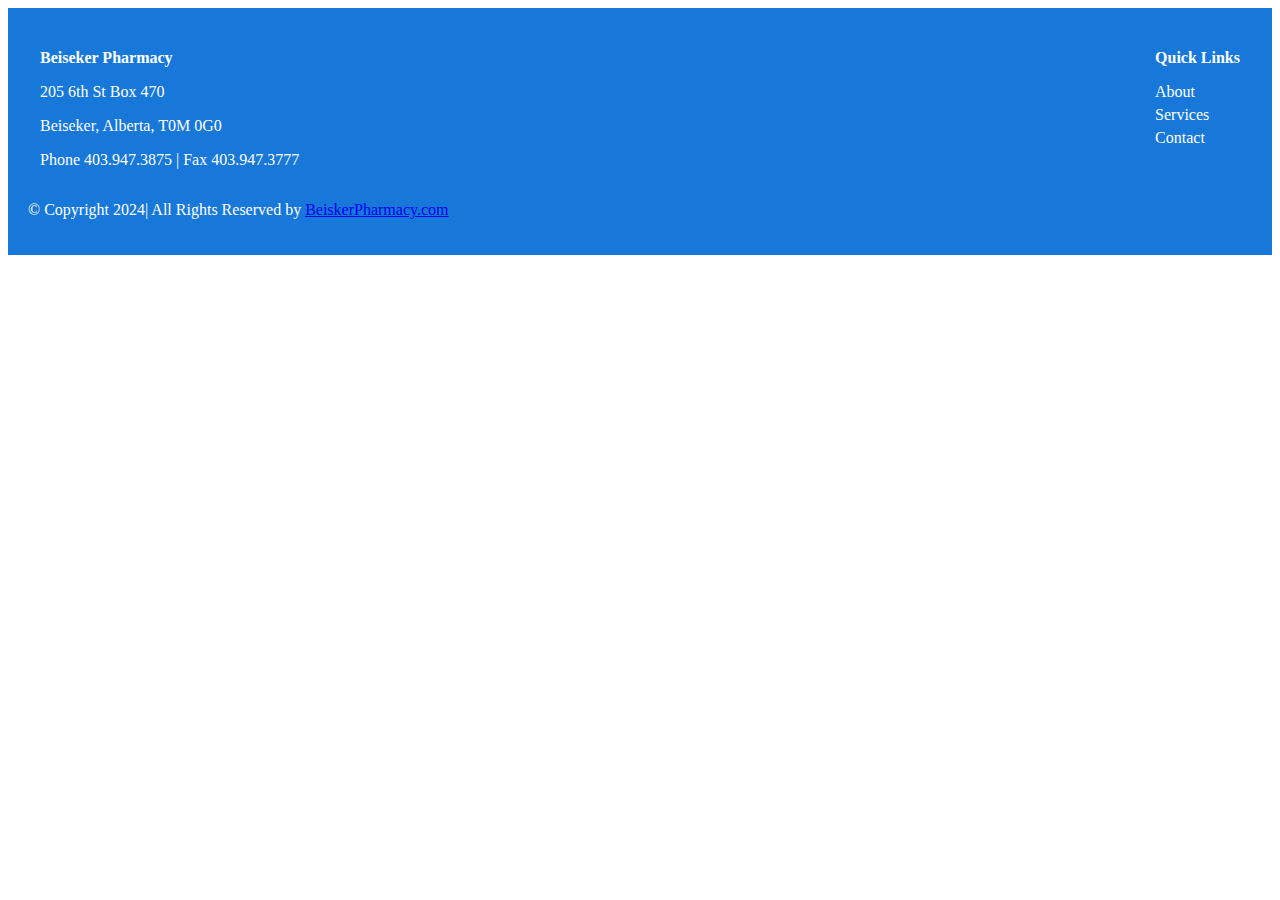
<file: footer.html>
<style>
    .footer {
        background-color: #1778d9;
        /* Dark background color */
        color: white;
        /* Text color */
        padding: 20px;
        /* Padding around the footer */
    }

    .footer-content {
        display: flex;
        /* Flexbox for layout */
        justify-content: space-between;
        /* Space between elements */
        max-width: 1200px;
        /* Max width for the footer */
        margin: 0 auto;
        /* Center the footer */
    }

    .company-details h4,
    .footer-links h4 {
        margin-bottom: 10px;
        /* Space below headings */
    }

    .footer-links ul {
        list-style-type: none;
        /* Remove bullets from list */
        padding: 0;
        /* Remove padding */
    }

    .footer-links li {
        margin: 5px 0;
        /* Space between links */
    }

    .footer-links a {
        color: white;
        /* Link color */
        text-decoration: none;
        /* Remove underline */
    }

    .footer-links a:hover {
        text-decoration: underline;
        /* Underline on hover */
    }

    .footer h4,
    .footer p,
    .footer li a {
        color: #fff;
    }
</style>
<html>
<footer class="footer">
    <div class="footer-content">
        <div class="company-details">
            <h4>Beiseker Pharmacy</h4>
            <p>205 6th St Box 470</p>
            <p>Beiseker, Alberta, T0M 0G0</p>
            <!-- <p>Email: info@pharmacy.com</p> -->
            <p>Phone 403.947.3875 | Fax 403.947.3777</p>
        </div>
        <div class="footer-links">
            <h4>Quick Links</h4>
            <ul>
                <li><a href="#about-us">About</a></li>
                <li><a href="#services">Services</a></li>
                <li><a href="#contact">Contact</a></li>
            </ul>
        </div>
    </div>
    <div class="copyright">
        <div class="container">
            <div class="row">
                <div class="col-lg-12 col-md-12 col-12">
                    <div class="copyright-content">
                        <p>© Copyright 2024| All Rights Reserved by <a href="https://www.beisekerpharmacy.com"
                                target="_blank">BeiskerPharmacy.com</a> </p>
                    </div>
                </div>
            </div>
        </div>
    </div>
</footer>

</html>
</file>
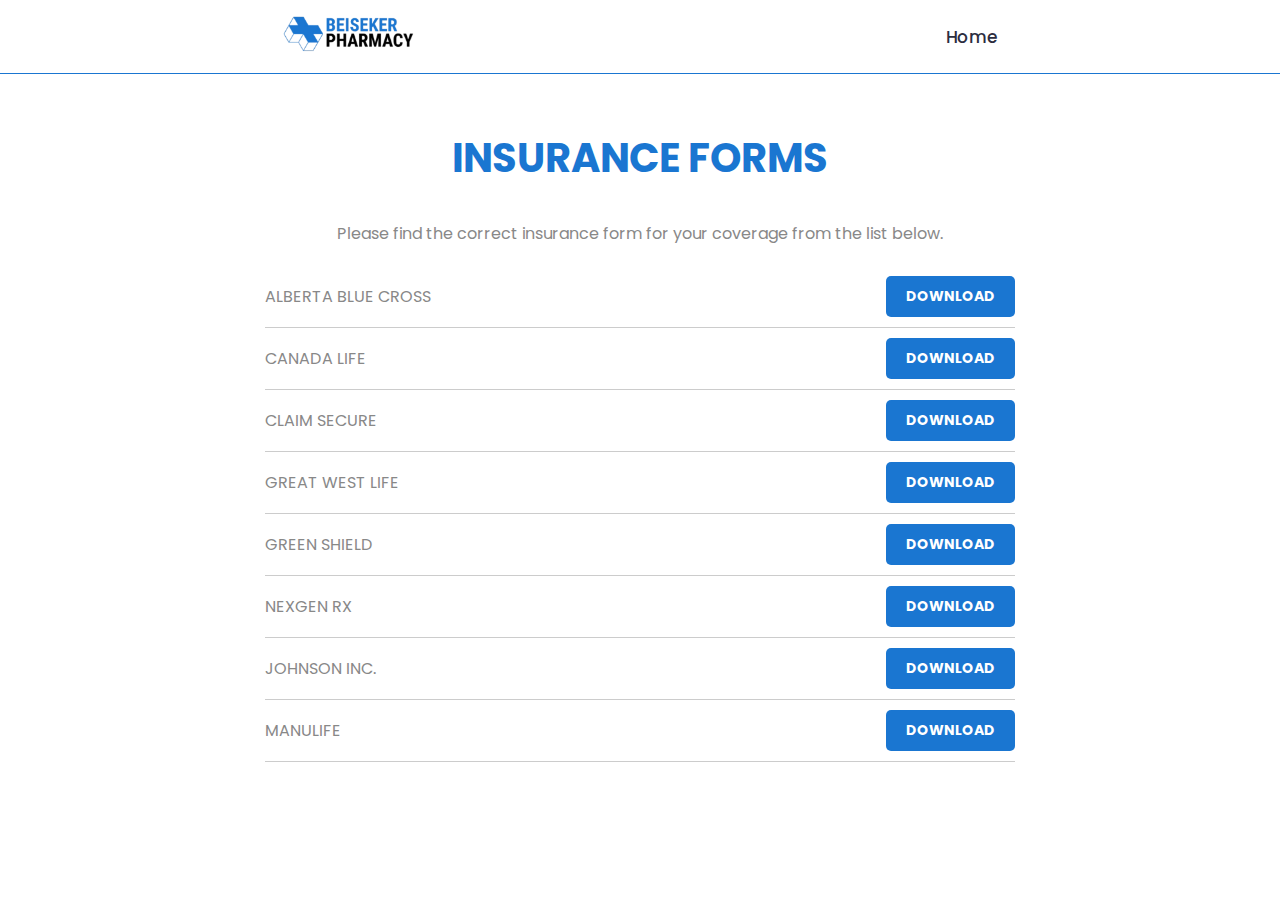
<file: insurance.html>
<!DOCTYPE html>
<html lang="en">

<head>
  <meta charset="UTF-8" />
  <meta name="viewport" content="width=device-width, initial-scale=1.0" />
  <meta name="viewport" content="width=device-width, initial-scale=1" />
  <title>Insurance</title>

  <link rel="stylesheet" href="style.css" />
  <link rel="stylesheet" href="./css/responsive.css" />
  <link
    href="https://fonts.googleapis.com/css?family=Poppins:200i,300,300i,400,400i,500,500i,600,600i,700,700i,800,800i,900,900i&display=swap"
    rel="stylesheet" />

  <link
    href="https://fonts.googleapis.com/css?family=Poppins:200i,300,300i,400,400i,500,500i,600,600i,700,700i,800,800i,900,900i&display=swap"
    rel="stylesheet" />

  <style>
    /* nav start */

    /* @import url(https://fonts.googleapis.com/css?family=Raleway); */



    .top-nav ul.menu li {
      transition: color 0.3s ease;
      /* Smooth transition */
    }

    .top-nav ul.menu li:hover {
      color: #1a76d1;
      /* Change text color on hover */
      cursor: pointer;
    }

    h2 {
      vertical-align: center;
      text-align: center;
    }

    html,
    body {
      margin: 0;
      /* height: 100%; */
    }

    body {
      font-family: "Poppins", sans-serif;
      font-weight: 400;
      font-size: 14px;
    }

    * {
      font-family: "Poppins", sans-serif;
      box-sizing: border-box;
    }

    .insurance-forms {
      margin-top: 7% !important;
    }

    /* Default nav without shadow */
    .top-nav {
      display: flex;
      flex-direction: row;
      align-items: center;
      justify-content: space-around;
      background-color: #fff;
      color: #000;
      height: 50px;
      padding: 1em;
      position: fixed;
      top: 0;
      width: 100%;
      z-index: 1000;
      transition: background-color 0.3s ease, box-shadow 0.3s ease;
      border-bottom: 1px solid #1a76d1;
      height: 74px;
    }

    /* Shadow when scrolled */
    .top-nav.shadow {
      box-shadow: 0 4px 8px rgba(0, 0, 0, 0.2);
    }

    .menu {
      display: flex;
      flex-direction: row;
      list-style-type: none;
      margin: 0;
      padding: 0;
    }

    .menu>li {
      margin: 0 1rem;
      overflow: hidden;
    }

    .menu-button-container {
      display: none;
      height: 100%;
      width: 30px;
      cursor: pointer;
      flex-direction: column;
      justify-content: center;
      align-items: center;
    }

    #menu-toggle {
      display: none;
    }

    .menu-button,
    .menu-button::before,
    .menu-button::after {
      display: block;
      background-color: #1a76d1;
      position: absolute;
      height: 4px;
      width: 30px;
      transition: transform 400ms cubic-bezier(0.23, 1, 0.32, 1);
      border-radius: 2px;
    }

    .menu-button::before {
      content: "";
      margin-top: -8px;
    }

    .menu-button::after {
      content: "";
      margin-top: 8px;
    }

    #menu-toggle:checked+.menu-button-container .menu-button::before {
      margin-top: 0px;
      transform: rotate(405deg);
    }

    #menu-toggle:checked+.menu-button-container .menu-button {
      background: rgba(255, 255, 255, 0);
    }

    #menu-toggle:checked+.menu-button-container .menu-button::after {
      margin-top: 0px;
      transform: rotate(-405deg);
    }

    @media (max-width: 767px) {
      /* .top-nav .second li a {
          font-size: 14px !important;
        } */

      .menu-button-container {
        display: flex;
      }

      .insurance-forms {
        margin-top: 26% !important;
        padding-left: 15px;
        padding-right: 15px;
        padding-bottom: 25px;
      }

      .insurance-forms h2 {
        margin-top: 15px;
      }

      .top-nav {
        justify-content: space-between;
        padding-top: 0px;
        padding-bottom: 0px;
      }

      .top-nav .menu-button-container {
        margin-bottom: 0px;
      }

      .menu {
        position: absolute;
        top: 0;
        margin-top: 50px;
        left: 0;
        flex-direction: column;
        width: 100%;
        justify-content: center;
        align-items: center;
      }

      #menu-toggle~.menu li {
        height: 0;
        margin: 0;
        padding: 0;
        border: 0;
        transition: height 400ms cubic-bezier(0.23, 1, 0.32, 1);
      }

      #menu-toggle:checked~.menu li {
        /* border: 1px solid #333; */
        height: 2.5em;
        padding: 0.5em;
        transition: height 400ms cubic-bezier(0.23, 1, 0.32, 1);
        margin: -1px;
      }

      .top-nav .menu li {
        justify-content: left;
        padding-left: 25px !important;
      }

      .menu>li {
        display: flex;
        justify-content: center;
        margin: 0;
        padding: 0.5em 0;
        width: 100%;
        color: #000;
        background-color: #fff;
      }

      .menu>li:not(:last-child) {
        border-bottom: 1px solid #444;
      }

      .insurance-forms h2 {
        font-size: 28px !important;
      }

      .insurance-forms p {
        font-size: 14px !important;
      }

      .insurance-list span {
        font-size: 14px !important;

      }

    }

    @media (min-width: 768px) and (max-width: 800px) {
      .insurance-forms {
        padding-left: 25px;
        padding-right: 25px;
        padding-bottom: 25px;
      }

      .insurance-forms {
        margin-top: 13% !important;
      }

      .insurance-forms h2 {
        font-size: 32px !important;
      }

      .insurance-forms p {
        font-size: 14px !important;
      }

      .insurance-list span {
        font-size: 14px !important;
      }
    }

    @media (min-width: 800px) and (max-width: 1300px) {
      .insurance-forms {
        padding-left: 25px;
        padding-right: 25px;
        padding-bottom: 25px;
      }

      .insurance-forms {
        margin-top: 10% !important;
      }
    }

    /* nav ends */

    .insurance-forms {
      max-width: 800px;
      margin: 0 auto;
      text-align: center;
    }

    .insurance-forms h2 {
      font-weight: bold;
      display: flex;
      align-items: center;
      justify-content: center;
      font-size: 40px;
      color: #1a76d1;
    }

    .insurance-forms p {
      margin-bottom: 20px;
      font-size: 16px;

    }

    .insurance-list {
      list-style: none;
      padding: 0;
      margin: 0;
    }

    .insurance-list li {
      display: flex;
      justify-content: space-between;
      align-items: center;
      padding: 10px 0;
      border-bottom: 1px solid #ccc;
    }

    .insurance-list span {
      font-size: 16px;
    }

    .download-btn {
      background-color: #1a76d1;
      color: #fff;
      padding: 10px 20px;
      text-decoration: none;
      border-radius: 5px;
      font-weight: bold;
    }

    .download-btn:hover {
      background-color: #2c2d3f;
    }

    .brandlogo {
      width: 150px;
    }

    .top-nav .second li {
      list-style-type: none;
    }

    .top-nav .second li a:hover {
      color: #1a76d1;
    }

    .top-nav .second li a {
      text-decoration: none;
      color: #2c2d3f;
      font-size: 17px;
      font-weight: 500;
      text-transform: capitalize;
      padding: 25px 12px;
      position: relative;
      display: inline-block;
      font-family: "Poppins", sans-serif;
    }
  </style>
</head>

<body>
  <section class="top-nav">
    <div>
      <a href="./index.html"><img class="brandlogo" src="./img/BPharm_logo.png" alt="Logo" /></a>
    </div>
    <div class="second">
      <li><a class="menuhome" href="./index.html">Home</a></li>
    </div>
    <!-- <input id="menu-toggle" type="checkbox" />
      <label class="menu-button-container" for="menu-toggle">
        <div class="menu-button"></div>
      </label>
      <ul class="menu">
        <li><a class="menuhome" href="/">Home</a></li>
      </ul> -->
  </section>

  <div class="insurance-forms">
    <h2>INSURANCE FORMS</h2>
    <p>
      Please find the correct insurance form for your coverage from the list
      below.
    </p>
    <ul class="insurance-list">
      <li>
        <span>ALBERTA BLUE CROSS</span>
        <a href="./insurances/AB_Blue_Cross_Form.pdf" download class="download-btn">DOWNLOAD</a>
      </li>
      <li>
        <span>CANADA LIFE</span>
        <a href="./insurances/Canada_Life_Insurance_Form.pdf" download class="download-btn">DOWNLOAD</a>
      </li>
      <li>
        <span>CLAIM SECURE</span>
        <a href="./insurances/Claimsecure_Form.pdf" download class="download-btn">DOWNLOAD</a>
      </li>
      <li>
        <span>GREAT WEST LIFE</span>
        <a href="./insurances/Great_West_Life_Form.pdf" download class="download-btn">DOWNLOAD</a>
      </li>
      <li>
        <span>GREEN SHIELD</span>
        <a href="./insurances/Green_Shield_Form.pdf" download class="download-btn">DOWNLOAD</a>
      </li>
      <li>
        <span>NEXGEN RX</span>
        <a href="./insurances/Nexegen_Rx_Form.pdf" download class="download-btn">DOWNLOAD</a>
      </li>
      <li>
        <span>JOHNSON INC.</span>
        <a href="./insurances/RTO_Group_Benefits_Form.pdf" download class="download-btn">DOWNLOAD</a>
      </li>
      <li>
        <span>MANULIFE</span>
        <a href="./insurances/affinity-markets-extended-health-care-claim-form-cm5000e.pdf" download
          class="download-btn">DOWNLOAD</a>
      </li>
    </ul>
  </div>

  <div id="footerId"></div>

  <script>
    window.addEventListener("scroll", function () {
      const topNav = document.querySelector(".top-nav");

      if (window.scrollY > 0) {
        topNav.classList.add("shadow");
      } else {
        topNav.classList.remove("shadow");
      }
    });
  </script>

  <!-- <script>
    fetch("footer.html")
      .then((response) => response.text())
      .then((data) => {
        document.getElementById("footerId").innerHTML = data;
      })
      .catch((error) => console.error("Error fetching footer:", error));
  </script> -->
</body>

</html>
</file>
<file: style.css>
/* =====================================
Template Name: 	Mediplus.
Author Name: Naimur Rahman
Website: http://wpthemesgrid.com/
Description: Mediplus - Doctor HTML Template.
Version:	1.1
========================================*/
/*======================================
[ CSS Table of contents ]
* Global CSS
* Header CSS
	+ Topbar
	+ Logo
	+ Widget
	+ Main Menu
	+ Search
* Hero Slider CSS
* Schedule CSS
* Feautes CSS
* Fun Facts CSS
* Why Choose CSS
* Call to Action CSS
* Portfolio CSS
	+ Portfolio Single CSS
* Services CSS
* Testimonials CSS
* Departments CSS
* Pricing Table CSS
* Clients CSS
* Team CSS
	+ Single Team
* Blog CSS
	+ Latest Blog CSS
	+ Blog Single CSS
	+ Blog Sidebar CSS
* Appointment CSS
* Login CSS
* Register CSS
* Faq CSS
* Contact Us CSS
* Error 404 CSS
* Mail Success CSS
* Newsletter CSS
* Doctor Calendar CSS
* About Us CSS
* Footer CSS
========================================*/
/*=============================
	Global CSS 
===============================*/
body {
  font-family: "Poppins", sans-serif;
  font-weight: 400;
  font-size: 14px;
  color: #888;
}

section {
  scroll-margin-top: 125px;
}

.pro-features {
  position: fixed;
  right: -300px;
  width: 300px;
  height: auto;
  line-height: 46px;
  font-size: 14px;
  background: #fff;
  text-align: left;
  color: #333;
  top: 50%;
  transform: translateY(-50%);
  box-shadow: -4px 0px 5px #00000036;
  color: #fff;
  z-index: 9999;
  padding: 20px 30px 30px 30px;
  -webkit-transition: all 0.4s ease;
  -moz-transition: all 0.4s ease;
  transition: all 0.4s ease;
}
.pro-features.active {
  right: 0;
}
.pro-features li.big-title {
  font-weight: 600;
  color: #1a76d1;
  font-size: 15px;
}
.pro-features li.title {
  font-weight: 600;
  color: #1a76d1;
  font-size: 15px;
}
.pro-features .button {
}
.pro-features .button .btn {
  width: 100%;
  text-align: center;
  margin-top: 8px;
  display: inline-block;
  float: left;
  font-size: 13px;
  width: 100%;
  text-transform: capitalize;
}
.pro-features li {
  color: #333;
  margin: 0;
  padding: 0;
  line-height: 22px;
  margin-bottom: 10px;
}
.get-pro {
  position: absolute;
  left: -80px;
  width: 80px;
  height: 45px;
  line-height: 45px;
  font-size: 14px;
  border-radius: 5px 0 0 5px;
  background: #1a76d1;
  text-align: center;
  color: #fff;
  top: 0;
  cursor: pointer;
  box-shadow: -4px 0px 5px #00000036;
}
.get-pro:hover {
}
#scrollUp {
  bottom: 15px;
  right: 15px;
  padding: 10px 20px;
  background: #1a76d1;
  color: #fff;
  font-size: 25px;
  width: 45px;
  height: 45px;
  text-align: center;
  line-height: 45px;
  padding: 0;
  border-radius: 3px;
  box-shadow: 0px 0px 10px #00000026;
}
#scrollUp:hover {
  background: #2c2d3f;
}
/* Color Plate */
.color-plate {
  position: fixed;
  display: block;
  z-index: 99998;
  padding: 20px;
  width: 245px;
  background: #fff;
  right: -245px;
  text-align: left;
  top: 30%;
  -webkit-transition: all 0.4s ease;
  -moz-transition: all 0.4s ease;
  transition: all 0.4s ease;
  -webkit-box-shadow: -3px 0px 25px -2px rgba(0, 0, 0, 0.2);
  -moz-box-shadow: -3px 0px 25px -2px rgba(0, 0, 0, 0.2);
  box-shadow: -3px 0px 25px -2px rgba(0, 0, 0, 0.2);
}
.color-plate.active {
  right: 0;
}
.color-plate .color-plate-icon {
  position: absolute;
  left: -48px;
  width: 48px;
  height: 45px;
  line-height: 45px;
  font-size: 21px;
  border-radius: 5px 0 0 5px;
  background: #1a76d1;
  text-align: center;
  color: #fff !important;
  top: 0;
  cursor: pointer;
  box-shadow: -4px 0px 5px #00000036;
}
.color-plate h4 {
  display: block;
  font-size: 15px;
  margin-bottom: 5px;
  font-weight: 500;
}
.color-plate p {
  font-size: 13px;
  margin-bottom: 15px;
  line-height: 20px;
}
.color-plate span {
  width: 42px;
  height: 35px;
  border-radius: 0;
  cursor: pointer;
  display: inline-block;
  margin-right: 3px;
}
.color-plate span:hover {
  cursor: pointer;
}
.color-plate span.color1 {
  background: #1a76d1;
}
.color-plate span.color2 {
  background: #2196f3;
}
.color-plate span.color3 {
  background: #32b87d;
}
.color-plate span.color4 {
  background: #fe754a;
}
.color-plate span.color5 {
  background: #f82f56;
}
.color-plate span.color6 {
  background: #01b2b7;
}
.color-plate span.color7 {
  background: #6c5ce7;
}
.color-plate span.color8 {
  background: #85ba46;
}
.color-plate span.color9 {
  background: #273c75;
}
.color-plate span.color10 {
  background: #fd7272;
}
.color-plate span.color11 {
  background: #badc58;
}
.color-plate span.color12 {
  background: #44ce6f;
}
/*=============================
	End Global CSS 
===============================*/

/*===================
	Start Header CSS 
=====================*/
.header {
  background-color: #fff;
  position: relative;
}
.header .navbar-collapse {
  padding: 0;
}
/* Topbar */
.header .topbar {
  background-color: #fff;
  border-bottom: 1px solid #eee;
}
.header .topbar {
  padding: 15px 0;
}
.header .top-link {
  float: left;
}
.header .top-link li {
  display: inline-block;
  margin-right: 15px;
}
.header .top-link li:last-child {
  margin-right: 0px;
}
.header .top-link li a {
  color: #2c2d3f;
  font-size: 14px;
  font-weight: 400;
}
.header .top-link li:hover a {
  color: #1a76d1;
}
.header .top-contact {
  float: right;
}
.header .top-contact li {
  display: inline-block;
  margin-right: 25px;
  color: #2c2d3f;
}
.header .top-contact li:last-child {
  margin-right: 0;
}
.header .top-contact li a {
  font-size: 14px;
}
.header .top-contact li a:hover {
  color: #1a76d1;
}
.header .top-contact li i {
  color: #1a76d1;
  margin-right: 8px;
}
.header .header-inner {
  background: #fff;
  z-index: 999;
  width: 100%;
}
.get-quote {
  margin-top: 12px;
}
.get-quote .btn {
  color: #fff;
}
.header .logo {
  float: left;
  margin-top: 6px;
  max-width: 150px;
}
.header .navbar {
  background: none;
  box-shadow: none;
  border: none;
  margin: 0;
  height: 0px;
  min-height: 0px;
}
.header .nav li {
  margin-right: 15px;
  float: left;
  position: relative;
}
.header .nav li:last-child {
  margin: 0;
}
.header .nav li a {
  color: #2c2d3f;
  font-size: 14px;
  font-weight: 500;
  text-transform: capitalize;
  padding: 25px 12px;
  position: relative;
  display: inline-block;
  position: relative;
}
.header .nav li a::before {
  position: absolute;
  content: "";
  left: 0;
  bottom: 0;
  height: 3px;
  width: 0%;
  background: #1a76d1;
  border-radius: 5px 5px 0 0;
  opacity: 0;
  visibility: hidden;
  -webkit-transition: all 0.4s ease;
  -moz-transition: all 0.4s ease;
  transition: all 0.4s ease;
}
.header .nav li.active a:before {
  opacity: 1;
  visibility: visible;
  width: 100%;
}
.header .nav li.active a {
  color: #1a76d1;
}
.header .nav li:hover a:before {
  opacity: 1;
  width: 100%;
  visibility: visible;
}
.header .nav li:hover a {
  color: #1a76d1;
}
.header .nav li a i {
  display: inline-block;
  margin-left: 1px;
  font-size: 13px;
}
/* Middle Header */
.header.style2 .header-inner {
  border-top: 1px solid #eee;
}
.header.style2 .logo {
  margin-top: 6px;
}
.header .middle-header {
  background: #fff;
  padding: 20px 0px;
}
.header .widget-main {
  float: right;
}
.header.style2 .get-quote {
  margin-top: 0;
}
.header .single-widget {
  position: relative;
  float: left;
  margin-right: 30px;
  padding-left: 55px;
}
.header .single-widget:last-child {
  margin: 0;
}
.header .single-widget .logo {
  margin: 0;
  padding: 0;
  margin-top: 7px;
}
.header .single-widget i {
  position: absolute;
  left: 0;
  top: 6px;
  height: 40px;
  width: 40px;
  line-height: 40px;
  color: #fff;
  background: #1a76d1;
  border-radius: 4px;
  text-align: center;
  font-size: 15px;
}
.header .single-widget h4 {
  font-size: 15px;
  font-weight: 500;
}
.header .single-widget p {
  margin-bottom: 5px;
  text-transform: capitalize;
}
.header .single-widget.btn {
  margin-left: 0;
}
/* Dropdown Menu */
.header .nav li .dropdown {
  background: #fff;
  width: 220px;
  position: absolute;
  left: -20px;
  top: 100%;
  z-index: 999;
  -webkit-box-shadow: 0px 3px 5px rgba(0, 0, 0, 0.2);
  -moz-box-shadow: 0px 3px 5px rgba(0, 0, 0, 0.2);
  box-shadow: 0px 3px 5px #3333334d;
  transform-origin: 0 0 0;
  transform: scaleY(0.2);
  -webkit-transition: all 0.3s ease 0s;
  -moz-transition: all 0.3s ease 0s;
  transition: all 0.3s ease 0s;
  opacity: 0;
  visibility: hidden;
  top: 74px;
  border-left: 3px solid #2889e4;
}
.header .nav li:hover .dropdown {
  opacity: 1;
  visibility: visible;
  transform: translateY(0px);
}
.header .nav li .dropdown li {
  float: none;
  margin: 0;
  border-bottom: 1px dashed #eee;
}
.header .nav li .dropdown li:last-child {
  border: none;
}
.header .nav li .dropdown li a {
  padding: 12px 15px;
  color: #666;
  display: block;
  font-weight: 400;
  text-transform: capitalize;
  background: transparent;
  -webkit-transition: all 0.2s ease;
  -moz-transition: all 0.2s ease;
  transition: all 0.2s ease;
}
.header .nav li .dropdown li a:before {
  display: none;
}
.header .nav li .dropdown li:last-child a {
  border-bottom: 0px;
}
.header .nav li .dropdown li:hover a {
  color: #1a76d1;
}
.header .nav li .dropdown li a:hover {
  border-color: transparent;
}
/* Right Bar */
.header.style2 .main-menu {
  display: inline-block;
  float: left;
}
.header .right-bar {
  float: right;
}
.header .right-bar {
  padding-top: 20px;
}
.header .right-bar {
  display: inline-block;
}
.header .right-bar a {
  color: #fff;
  height: 35px;
  width: 35px;
  line-height: 35px;
  text-align: center;
  background: #1a76d1;
  border-radius: 4px;
  display: block;
  font-size: 12px;
}
.header .right-bar li a:hover {
  color: #fff;
  background: #27ae60;
}
.header .search-top.active .search i:before {
  content: "\eee1";
  font-size: 15px;
}
/* Search */
.header .search-form {
  position: absolute;
  right: 0;
  z-index: 9999;
  opacity: 0;
  visibility: hidden;
  -webkit-transition: all 0.4s ease;
  -moz-transition: all 0.4s ease;
  transition: all 0.4s ease;
  top: 74px;
  box-shadow: 0px 0px 10px #0000001c;
  border-radius: 4px;
  overflow: hidden;
  transform: scale(0);
}
.header .search-top.active .search-form {
  opacity: 1;
  visibility: visible;
  transform: scale(1);
}
.header .search-form input {
  width: 282px;
  height: 50px;
  line-height: 50px;
  padding: 0 70px 0 20px;
  -webkit-transition: all 0.4s ease;
  -moz-transition: all 0.4s ease;
  transition: all 0.4s ease;
  border-radius: 3px;
  border: none;
  background: #fff;
  color: #2c2d3f;
}
.header .search-form button {
  position: absolute;
  right: 0;
  height: 50px;
  top: 0;
  width: 50px;
  background: #1a76d1;
  border: none;
  color: #fff;
  border-radius: 0 4px 4px 0;
  border-left: 1px solid transparent;
}
.header .search-form button:hover {
  background: #fff;
  color: #1a76d1;
  border-color: #e6e6e6;
}
/* Header Sticky */
.header.sticky .header-inner {
  position: fixed;
  z-index: 999;
  top: 0;
  left: 0;
  bottom: initial;
  -webkit-transition: all 0.4s ease;
  -moz-transition: all 0.4s ease;
  transition: all 0.4s ease;
  animation: fadeInDown 0.5s both 0.1s;
  box-shadow: 0px 0px 13px #00000054;
}
/*=========================
	End Header CSS
===========================*/

/*===========================
	Start Hero Area CSS
=============================*/
.slider .single-slider {
  height: 600px;
  background-size: cover;
  background-position: center;
  background-repeat: no-repeat;
}
.slider .single-slider .text {
  margin-top: 120px;
}
.slider.index2 .single-slider .text {
  margin-top: 150px;
}
.slider .single-slider h1 {
  color: #2c2d3f;
  font-size: 38px;
  font-weight: 700;
  margin: 0;
  padding: 0;
  line-height: 42px;
}
.slider .single-slider h1 span {
  color: #1a76d1;
}
.slider .single-slider p {
  color: #2c2d3f;
  margin-top: 27px;
  font-weight: 400;
}
.slider .single-slider .button {
  margin-top: 30px;
}
.slider .single-slider .btn {
  color: #fff;
  background: #1a76d1;
  font-weight: 500;
  display: inline-block;
  margin: 0;
  margin-right: 10px;
}
.slider .single-slider .btn:last-child {
  margin: 0;
}
.slider .single-slider .btn.primary {
  background: #2c2d3f;
  color: #fff;
}
.slider .single-slider .btn.primary:before {
  background: #1a76d1;
}
.slider .owl-carousel .owl-nav {
  margin: 0;
  position: absolute;
  top: 50%;
  width: 100%;
  margin-top: -25px;
}
.slider .owl-carousel .owl-nav div {
  height: 50px;
  width: 50px;
  line-height: 50px;
  text-align: center;
  background: #1a76d1;
  color: #fff;
  font-size: 26px;
  position: absolute;
  margin: 0;
  -webkit-transition: all 0.4s ease;
  -moz-transition: all 0.4s ease;
  transition: all 0.4s ease;
  padding: 0;
  border-radius: 50%;
}
.slider .owl-carousel .owl-nav div:hover {
  background: #2c2d3f;
  color: #fff;
}
.slider .owl-carousel .owl-controls .owl-nav .owl-prev {
  left: 20px;
}
.slider .owl-carousel .owl-controls .owl-nav .owl-next {
  right: 20px;
}

/* Slider Animation */
.owl-item.active .single-slider h1 {
  animation: fadeInUp 1s both 0.6s;
}
.owl-item.active .single-slider p {
  animation: fadeInUp 1s both 1s;
}
.owl-item.active .single-slider .button {
  animation: fadeInDown 1s both 1.5s;
}
/*===========================
	End Hero Area CSS
=============================*/

/*=============================
	Start Schedule CSS
===============================*/
.schedule {
  background: #fff;
  margin: 0;
  padding: 0;
  height: 230px;
}
.schedule .schedule-inner {
  position: relative;
  transform: translateY(-50%);
  z-index: 9;
}
.schedule .single-schedule {
  position: relative;
  text-align: left;
  z-index: 3;
  border-radius: 5px;
  background: #1a76d1;
  -webkit-transition: all 0.3s ease-out 0s;
  -moz-transition: all 0.3s ease-out 0s;
  -ms-transition: all 0.3s ease-out 0s;
  -o-transition: all 0.3s ease-out 0s;
  transition: all 0.3s ease-out 0s;
}
.schedule .single-schedule .inner {
  overflow: hidden;
  position: relative;
  padding: 30px;
  z-index: 2;
}
.schedule .single-schedule:before {
  position: absolute;
  z-index: -1;
  content: "";
  bottom: -10px;
  left: 0;
  right: 0;
  margin: 0 auto;
  width: 80%;
  height: 90%;
  background: #1a76d1;
  opacity: 0;
  filter: blur(10px);
  -webkit-transition: all 0.3s ease-out 0s;
  -moz-transition: all 0.3s ease-out 0s;
  -ms-transition: all 0.3s ease-out 0s;
  -o-transition: all 0.3s ease-out 0s;
  transition: all 0.3s ease-out 0s;
}
.schedule .single-schedule:hover:before {
  opacity: 0.8;
}
.schedule .single-schedule:hover {
  transform: translateY(-5px);
}
.schedule .single-schedule .icon i {
  position: absolute;
  font-size: 110px;
  color: #fff;
  -webkit-transition: all 0.3s ease-out 0s;
  -moz-transition: all 0.3s ease-out 0s;
  -ms-transition: all 0.3s ease-out 0s;
  -o-transition: all 0.3s ease-out 0s;
  transition: all 0.3s ease-out 0s;
  z-index: -1;
  visibility: visible;
  opacity: 0.2;
  right: -25px;
  bottom: -30px;
}
.schedule .single-schedule span {
  display: block;
  color: #fff;
}
.schedule .single-schedule h4 {
  font-size: 20px;
  font-weight: 600;
  display: inline-block;
  text-transform: capitalize;
  color: #fff;
  margin-top: 13px;
}
.schedule .single-schedule p {
  color: #fff;
  margin-top: 22px;
}
.schedule .single-schedule a {
  color: #fff;
  margin-top: 25px;
  font-weight: 500;
  display: inline-block;
  position: relative;
}
.schedule .single-schedule a:before {
  position: absolute;
  content: "";
  left: 0;
  bottom: 0;
  height: 1px;
  width: 0%;
  background: #fff;
  -webkit-transition: all 0.4s ease;
  -moz-transition: all 0.4s ease;
  transition: all 0.4s ease;
}
.schedule .single-schedule a:hover:before {
  width: 100%;
  width: 100%;
}
.schedule .single-schedule a i {
  margin-left: 10px;
}
.schedule .single-schedule .time-sidual {
}
.schedule .single-schedule .time-sidual {
  overflow: hidden;
  margin-top: 17px;
}
.schedule .single-schedule .time-sidual li {
  display: block;
  color: #fff;
  width: 100%;
  margin-bottom: 3px;
}
.schedule .single-schedule .time-sidual li:last-child {
  margin: 0;
}
.schedule .single-schedule .time-sidual li span {
  display: inline-block;
  float: right;
}
.schedule .single-schedule .day-head .time {
  font-weight: 400;
  float: right;
}
/*=============================
	End Schedule CSS
===============================*/

/*=============================
	Start Feautes CSS
===============================*/
.Feautes {
  background-color: #1a76d1;
  padding-top: 15px;
}
.Feautes h1 {
  margin-top: 20px;
  margin-bottom: 20px;
  text-align: center;
  color: #fff;
}
/* .Feautes.index2 {
  padding-top: 100px;
} */
/* .Feautes.testimonial-page {
  padding-top: 100px;
} */
.Feautes .single-features {
  text-align: center;
  position: relative;
  padding: 10px 20px;
}

.Feautes.section .container .col-lg-4 {
  max-width: 25%;
  margin-top: 25px;
}
/* .Feautes .single-features::before {
  position: absolute;
  content: "";
  right: -72px;
  top: 60px;
  width: 118px;
  border-bottom: 3px dotted #1a76d1;
} */
.Feautes .single-features.last::before {
  display: none;
}
.Feautes .single-features .signle-icon {
  position: relative;
}
.Feautes .single-features .signle-icon i {
  font-size: 50px;
  color: #ffffff;
  position: absolute;
  left: 50%;
  margin-left: -50px;
  top: 0;
  height: 100px;
  width: 100px;
  line-height: 100px;
  text-align: center;
  border: 1px solid #dddddd;
  border-radius: 100%;
  -webkit-transition: all 0.4s ease;
  -moz-transition: all 0.4s ease;
  transition: all 0.4s ease;
}
.Feautes .single-features:hover .signle-icon i {
  cursor: pointer;
  background: #ffffff;
  color: #1a76d1;
  border-color: transparent;
}
.Feautes .single-features h3 {
  padding-top: 128px;
  color: #ffffff;
  cursor: pointer;
  font-weight: 600;
  font-size: 21px;
}
.Feautes .single-features p {
  margin-top: 20px;
  cursor: pointer;
  color: #fff;
}
/*=============================
	End Feautes CSS
===============================*/

/*=======================
	Start Fun Facts CSS
=========================*/
/* .fun-facts{
	position:relative;
}
.fun-facts.section{
	padding:120px 0;
}
.fun-facts{
	background:url('img/fun-bg.jpg');
	background-size:cover;
	background-repeat:no-repeat;
}
.fun-facts .single-fun {
	
}
.fun-facts .single-fun i {
	position: absolute;
	left: 0;
	font-size: 62px;
	color: #fff;
	height: 70px;
	width: 70px;
	line-height: 67px;
	font-size: 28px;
	text-align: center;
	padding: 0;
	margin: 0;
	border: 2px solid #fff;
	border-radius: 0px;
	top: 50%;
	margin-top: -35px;
	-webkit-transition: all 0.4s ease;
	-moz-transition: all 0.4s ease;
	transition: all 0.4s ease;
	border-radius: 50%;
}
.fun-facts .single-fun:hover i{
	color:#1A76D1;
	background:#fff;
	border-color:transparent;
}
.fun-facts .single-fun .content {
	padding-left: 80px;
}
.fun-facts .single-fun span {
	color: #fff;
	font-weight: 600;
	font-size: 30px;
	position: relative;
	display: block;
	-webkit-transition: all 0.4s ease;
	-moz-transition: all 0.4s ease;
	transition: all 0.4s eas;
	display: block;
	margin-bottom: 7px;
}
.fun-facts .single-fun p{
	color:#fff;
	font-size:15px;
} */
/*===================
	End Fun Facts
=====================*/

/*===================
	Why choose CSS
=====================*/
.why-choose .choose-left h3 {
  font-size: 24px;
  font-weight: 600;
  color: #2c2d3f;
  position: relative;
  padding-bottom: 20px;
  margin-bottom: 24px;
}
.why-choose .choose-left .bluecolor {
  color: #1a76d1 !important;
}

.why-choose .choose-left h3:before {
  position: absolute;
  content: "";
  left: 0;
  bottom: 0;
  height: 2px;
  width: 50px;
  background: #1a76d1;
}
.why-choose .choose-left p {
  margin-bottom: 35px;
}
.why-choose .choose-left .list {
}
.why-choose .choose-left .list li {
  color: #868686;
  margin-bottom: 12px;
}
.why-choose .choose-left .list li:last-child {
  margin-bottom: 0px;
}
.why-choose .choose-left .list li i {
  height: 15px;
  width: 15px;
  line-height: 15px;
  text-align: center;
  background: #1a76d1;
  color: #fff;
  font-size: 14px;
  border-radius: 100%;
  padding-left: 2px;
  margin-right: 16px;
}
/* Start Faq CSS */
.why-choose {
  background: #fff;
}
/*=======================
	End Why choose CSS
=========================*/

/*===============================
	Start Call to action CSS
=================================*/
.call-action {
  background-image: url("img/call-bg.jpg");
  background-size: cover;
  background-position: center;
  position: relative;
  background-repeat: no-repeat;
}
.call-action .content {
  text-align: center;
  padding: 100px 265px;
}
.call-action .content h2 {
  color: #fff;
  font-size: 32px;
  font-weight: 600;
  line-height: 46px;
}
.call-action .content p {
  color: #fff;
  margin: 30px 0px;
  font-size: 15px;
}
.call-action .content .btn {
  background: #fff;
  margin-right: 20px;
  font-weight: 500;
  border: 1px solid #fff;
  color: #1a76d1;
}
.call-action .content .btn:before {
  background: #1a76d1;
}
.call-action .content .btn:hover {
  background: #1a76d1;
  color: #fff;
}
.call-action .content .btn:last-child {
  margin-right: 0px;
}
.call-action .content .second {
  border: 1px solid #fff;
  background: transparent;
  color: #fff !important;
}
.call-action .content .second:before {
  background: #fff;
}
.call-action .content .second:hover {
  color: #1a76d1;
  border-color: transparent;
  background: #fff;
}
.call-action .content .second i {
  margin-left: 10px;
}
/*===============================
	Start Call to action CSS
=================================*/

/*==========================
	Start Portfolio CSS
============================*/
.portfolio {
  background: #fdfdfd;
}
.portfolio .single-pf {
  position: relative;
}
.portfolio .single-pf img {
  height: 100%;
  width: 100%;
}
.portfolio .single-pf:before {
  position: absolute;
  content: "";
  left: 0;
  top: 0;
  height: 100%;
  width: 100%;
  background: #1a76d1;
  opacity: 0;
  visibility: hidden;
  -webkit-transition: all 0.4s ease;
  -moz-transition: all 0.4s ease;
  transition: all 0.4s ease;
  z-index: 1;
}
.portfolio .single-pf:hover:before {
  opacity: 0.7;
  visibility: visible;
}
.portfolio .single-pf .btn {
  color: #1a76d1;
  z-index: 3;
  background: #fff;
  position: absolute;
  left: 50%;
  top: 50%;
  border-radius: 0px;
  opacity: 0;
  visibility: hidden;
  -webkit-transition: all 0.4s ease;
  -moz-transition: all 0.4s ease;
  transition: all 0.4s ease;
  height: 48px;
  width: 150px;
  text-align: center;
  line-height: 48px;
  padding: 0;
  font-weight: 500;
  font-size: 14px;
  margin-left: -75px;
  margin-top: -24px;
  border-radius: 4px;
}
.portfolio .single-pf:hover .btn {
  opacity: 1;
  visibility: visible;
}
.portfolio .single-pf .btn:hover {
  color: #fff;
}
.portfolio .owl-nav {
  display: none;
}
/* Slider Nav */
.pf-details .image-slider .owl-nav {
  margin: 0;
  position: absolute;
  top: 50%;
  width: 100%;
  margin-top: -25px;
}
.pf-details .image-slider .owl-carousel .owl-nav div {
  height: 50px;
  width: 50px;
  line-height: 45px;
  background: #fff;
  color: #1a76d1;
  position: absolute;
  margin: 0;
  border-radius: 100%;
  font-size: 20px;
  text-align: center;
  -webkit-transition: all 0.4s ease;
  -moz-transition: all 0.4s ease;
  transition: all 0.4s ease;
  box-shadow: 0px 0px 10px #0000001a;
}
.pf-details .image-slider .owl-carousel .owl-nav div:hover {
  color: #fff;
  background: #1a76d1;
}
.pf-details .image-slider .owl-carousel .owl-controls .owl-nav .owl-prev {
  left: 20px;
}
.pf-details .image-slider .owl-carousel .owl-controls .owl-nav .owl-next {
  right: 20px;
}
.pf-details .image-slider {
  border-radius: 8px 8px 0 0;
}
.pf-details .image-slider img {
  height: 100%;
  width: 100%;
}
.pf-details .date {
  background: #1a76d1;
  display: block;
  padding: 20px;
  text-align: center;
  border-radius: 0;
  border: none;
  margin: 0;
  margin-top: -1px;
}
.pf-details .date ul li {
  font-size: 16px;
  color: #fff;
  display: inline-block;
  margin-right: 60px;
}
.pf-details .date ul li:last-child {
  margin: 0;
}
.pf-details .date ul li span {
  font-weight: 500;
  display: inline-block;
  margin-right: 5px;
}
.pf-details .body-text {
}
.pf-details .body-text h3 {
  font-size: 30px;
  font-weight: 600;
  color: #333;
  margin-top: 40px;
}
.pf-details .body-text p {
  margin-top: 20px;
}
.pf-details .body-text .share {
  margin-top: 40px;
}
.pf-details .body-text .share h4 {
  font-size: 15px;
  font-weight: 500;
  display: inline-block;
}
.pf-details .body-text .share ul {
  display: inline-block;
  margin-left: 12px;
}
.pf-details .body-text .share ul li {
  display: inline-block;
  margin-right: 10px;
}
.pf-details .body-text .share ul li:last-child {
  margin-right: 0;
}
.pf-details .body-text .share ul li a {
  height: 35px;
  width: 35px;
  line-height: 35px;
  text-align: center;
  border: 1px solid #c8c8c8;
  color: #757575;
  display: block;
  border-radius: 50%;
}
.pf-details .body-text .share ul li a:hover {
  color: #fff;
  border-color: transparent;
  background: #1a76d1;
}
/*==========================
	End Portfolio CSS
============================*/

/*=========================
	Srart service CSS
===========================*/
.services .single-service {
  margin: 30px 0;
  position: relative;
  padding-left: 70px;
}
.services .single-service i {
  font-size: 45px;
  color: #1a76d1;
  position: absolute;
  left: 0;
  -webkit-transition: all 0.4s ease;
  -moz-transition: all 0.4s ease;
  transition: all 0.4s ease;
}
.services .single-service h4 {
  text-transform: capitalize;
  margin-bottom: 25px;
  color: #2c2d3f;
}
.services .single-service h4 a {
  color: #2c2d3f;
  font-size: 20px;
  font-weight: 600;
}
.services .single-service h4 a:hover {
  color: #1a76d1;
}
.services .single-service p {
  color: #868686;
}
/*-- Service Details --*/
.services-details-img {
  margin-bottom: 50px;
}

.services-details-img img {
  width: 100%;
  margin-bottom: 30px;
}
.services-details-img h2 {
  font-weight: 600;
  font-size: 28px;
  margin-bottom: 16px;
}
.services-details-img P {
  margin-bottom: 20px;
}
.services-details-img blockquote {
  font-size: 15px;
  color: #4a6f8a;
  background-color: #1a76d1;
  padding: 30px 75px;
  line-height: 26px;
  position: relative;
  margin-bottom: 20px;
  color: #ffffff;
}
.services-details-img blockquote i {
  position: absolute;
  display: inline-block;
  top: 20px;
  left: 38px;
  font-size: 32px;
}
.service-details-inner-left {
  background-image: url("img/signup-bg.jpg");
  background-size: cover;
  background-position: center center;
  background-repeat: no-repeat;
  width: 100%;
  height: 100%;
}
.service-details-inner-left img {
  display: none;
}
.service-details-inner {
  max-width: 580px;
  margin-left: auto;
  margin-right: auto;
}
.service-details-inner h2 {
  font-weight: 600;
  font-size: 30px;
  margin-bottom: 15px;
  border-left: 3px solid #1a76d1;
  padding-left: 15px;
}
.service-details-inner p {
  margin-bottom: 15px;
}
.service-details-inner p:last-child {
  margin-bottom: 0;
}
/*=========================
	End service CSS
===========================*/

/*=============================
	Start Testimonials CSS
===============================*/
.testimonials {
  background-image: url("img/testi-bg.jpg");
  background-size: cover;
  background-position: center;
  background-repeat: no-repeat;
  position: relative;
}
.testimonials .section-title h2 {
  color: #fff;
}
.testimonials .single-testimonial {
  text-align: left;
  position: relative;
  background: #fff;
  padding: 40px 30px;
  margin: 5px;
  margin-bottom: 27px;
  margin-right: 30px;
  border-radius: 5px;
  -webkit-transition: all 0.4s ease;
  -moz-transition: all 0.4s ease;
  transition: all 0.4s ease;
  margin: 0;
  margin: 30px 20px;
}
.testimonials .single-testimonial:hover {
  box-shadow: 0px 10px 10px #0000001c;
  transform: translateY(-4px);
}
.testimonials .single-testimonial .img {
  position: absolute;
  left: 30px;
  color: red;
  bottom: -26px;
  height: 53px;
  width: 53px;
  border-radius: 100%;
}
.testimonials .single-testimonial p {
  color: #868686;
  font-size: 14px;
}
.testimonials .single-testimonial .name {
  margin-top: 22px;
  color: #2c2d3f;
  font-weight: 500;
  font-size: 15px;
}
.testimonials .owl-dots {
  position: absolute;
  left: 50%;
  bottom: -55px;
  margin-top: -47px;
  padding: 10px 25px;
  border-radius: 3px;
  margin: 0 0 0 -52px;
  margin-top: 49px;
  /* box-sizing: ; */
}
.testimonials .owl-dots .owl-dot {
  display: inline-block;
  margin-right: 10px;
}
.testimonials .owl-dots .owl-dot:last-child {
  margin: 0px;
}
.testimonials .owl-dots .owl-dot span {
  width: 10px;
  height: 10px;
  display: block;
  border-radius: 30px;
  -webkit-transition: all 0.3s ease;
  -moz-transition: all 0.3s ease;
  transition: all 0.3s ease;
  margin: 0;
  background: #fff;
  position: relative;
}
.testimonials .owl-dots .owl-dot span:hover {
  background: #fff;
}
.testimonials .owl-dots .owl-dot.active span {
  background: #fff;
  width: 20px;
}
/*=============================
	End Testimonials CSS
===============================*/

/*==========================
	Start Departments CSS
============================*/
.departments .department-tab .nav {
  margin-bottom: 30px;
  background: transform;
  position: relative;
}
.departments .department-tab .nav li {
  text-align: center;
  margin-right: 54px;
}
.departments .department-tab .nav li a i {
  font-size: 50px;
  color: #868686;
}
.departments .department-tab .nav li a:hover {
  background: transparent;
}
.departments .department-tab .nav li a.active i {
  color: #1a76d1;
}
.departments .department-tab .nav li a {
  color: #fff;
  margin-top: 20px;
  border: none;
  padding: 0;
  padding-bottom: 20px;
  border-bottom: 2px solid transparent;
  padding: 0 10px 20px 10px;
}
.departments .department-tab .nav li a.active {
  border-color: #1a76d1;
}
.departments .department-tab .nav li span {
  display: block;
}
.departments .department-tab .nav li .first {
  padding-top: 20px;
  font-size: 20px;
  font-weight: 500;
  color: #868686;
}
.departments .department-tab .nav li a.active .first {
  color: #2c2d3f;
}
.departments .department-tab .nav li .second {
  font-size: 14px;
  font-weight: 400;
  color: #868686;
  margin-top: 3px;
}
.departments .department-tab .tab-pane .department-left {
}
.departments .department-tab .tab-pane .department-left h3 {
  color: #2c2d3f;
  font-weight: 600;
  font-size: 26px;
  position: relative;
  padding-bottom: 15px;
  margin-bottom: 30px;
}
.departments .department-tab .tab-pane .department-left h3:before {
  position: absolute;
  content: "";
  left: 0;
  bottom: 0;
  height: 3px;
  width: 50px;
  background: #2c2d3f;
}
.departments .department-tab .tab-pane .department-left .p1 {
  color: #1a76d1;
  font-weight: 500;
  margin-bottom: 18px;
}
.departments .department-tab .tab-pane .department-left p {
  margin-bottom: 20px;
}
.departments .department-tab .tab-pane .department-left .list {
}
.departments .department-tab .tab-pane .department-left .list li {
  position: relative;
  padding-left: 30px;
  margin-bottom: 6px;
}
.departments .department-tab .tab-pane .department-left .list li:last-child {
  margin-bottom: 0px;
}
.departments .department-tab .tab-pane .department-left .list li i {
  position: absolute;
  left: 0;
  height: 15px;
  width: 15px;
  line-height: 15px;
  color: #fff;
  background: #1a76d1;
  text-align: center;
  border-radius: 100%;
  font-size: 8px;
  margin-right: 20px;
  top: 4px;
}
.departments .department-tab .tab-content .tab-text h2 {
  font-size: 18px;
}
.departments .department-tab .tab-content .tab-text p {
  color: #555;
  margin-top: 10px;
}
/*==========================
	End Departments CSS
============================*/

/*=============================
	Start Pricing Table CSS
===============================*/
.pricing-table {
  background: #f9f9f9;
  position: relative;
}
/* .pricing-table .single-table {
	background: #fff;
	border:1px solid #ddd;
	text-align: center;
	position: relative;
	overflow: hidden;
	margin: 15px 0;
	padding:45px 35px 30px 35px;
}
/* Table Head */
.pricing-table .single-table .table-head {
  text-align: center;
}
.pricing-table .single-table .icon i {
  font-size: 65px;
  color: #1a76d1;
}
.pricing-table .single-table .title {
  font-size: 21px;
  color: #2c2d3f;
  margin-top: 30px;
  margin-bottom: 15px;
}
.pricing-table .single-table .amount {
  font-size: 36px;
  font-weight: 600;
  color: #1a76d1;
}
.pricing-table .single-table .amount span {
  display: inline-block;
  font-size: 14px;
  font-weight: 400;
  color: #868686;
  margin-left: 8px;
}
/* Table List */
.pricing-table .single-table .table-list {
  padding: 10px 0;
  text-align: left;
  margin-top: 30px;
}
.pricing-table .table-list li {
  position: relative;
  color: #666;
  text-transform: capitalize;
  margin-bottom: 18px;
  padding-right: 32px;
}
.pricing-table .table-list li:last-child {
  margin-bottom: 0px;
}
.pricing-table .table-list li.cross i {
  background: #aaaaaa;
}
.pricing-table .table-list i {
  font-size: 7px;
  text-align: center;
  margin-right: 10px;
  position: absolute;
  right: 0;
  height: 16px;
  width: 16px;
  line-height: 16px;
  text-align: center;
  color: #fff;
  background: #1a76d1;
  border-radius: 100%;
  padding-left: 1px;
}

/* Table Bottom */
.pricing-table .table-bottom {
  margin-top: 25px;
}
.pricing-table .btn {
  padding: 12px 25px;
  width: 100%;
  color: #fff;
}
.pricing-table .btn:before {
  background: #2c2d3f;
}
.pricing-table .btn:hover {
  color: #fff;
}
.pricing-table .btn i {
  font-size: 16px;
  margin-right: 10px;
}
*/
/*=============================
	End Pricing Table CSS
===============================*/

/*========================
	Start Clients CSS
==========================*/
.clients {
  background-image: url("img/client-bg.jpg");
  background-size: cover;
  background-position: center;
  padding: 100px 0px;
  position: relative;
}
.clients .single-clients {
}
.clients .single-clients img {
  width: 100%;
  cursor: pointer;
  text-align: center;
  float: none;
  padding: 0 35px;
}
/*========================
	End Clients CSS
==========================*/

/*====================
	Start Team CSS
======================*/
.team {
  background-image: url("img/testi-bg.jpg");
  background-size: cover;
  background-position: center;
  background-repeat: no-repeat;
  position: relative;
}
.team.single-page {
  background: #fff;
}
.team .section-title h2 {
  color: #fff;
}
.team .section-title p {
  color: #fff;
}
.team .single-team {
  background: #fff;
  -webkit-transition: all 0.3s ease;
  -moz-transition: all 0.3s ease;
  transition: all 0.3s ease;
  margin-top: 30px;
  text-align: center;
  box-shadow: 0px 0px 10px #00000021;
  border-radius: 5px;
  overflow: hidden;
}
.team .t-head {
  position: relative;
  overflow: hidden;
}
.team .t-head::before {
  position: absolute;
  top: 0;
  left: 0;
  width: 100%;
  height: 100%;
  background: #fff;
  opacity: 0;
  visibility: hidden;
  content: "";
  z-index: 2;
  -webkit-transition: all 0.3s ease;
  -moz-transition: all 0.3s ease;
  transition: all 0.3s ease;
}
.team .single-team:hover .t-head::before {
  visibility: visible;
  opacity: 0.5;
}
.team .t-head img {
  width: 100%;
  position: relative;
}
.team .t-icon a {
  position: absolute;
  left: 50%;
  top: 50%;
  width: 150px;
  height: 46px;
  line-height: 40px;
  opacity: 0;
  visibility: hidden;
  font-weight: 400;
  text-align: center;
  color: #fff;
  border-radius: 0;
  -webkit-transform: scale(0.6);
  -moz-transform: scale(0.6);
  transform: scale(0.6);
  -webkit-transition: all 0.3s ease;
  -moz-transition: all 0.3s ease;
  transition: all 0.3s ease;
  z-index: 99;
  margin: -23px 0 0 -75px;
  font-size: 15px;
  background: #2889e4;
  font-size: 13px;
  line-height: 46px;
  padding: 0;
  border-radius: 4px;
}
.team .single-team:hover .t-icon a {
  -webkit-transform: scale(1);
  -moz-transform: scale(1);
  transform: scale(1);
  opacity: 1;
  visibility: visible;
}
.team .t-bottom {
  text-align: center;
  position: relative;
  padding: 0 20px;
  padding: 25px 20px;
}
.team .t-bottom p {
  color: #666;
  font-size: 13px;
  display: block;
  margin-bottom: 4px;
}
.team .t-bottom h2 {
  font-size: 18px;
  text-transform: capitalize;
  font-weight: 500;
  color: #2c2d3f;
}
.team .t-bottom h2 a:hover {
  color: #1a76d1;
}
/*-- Doctor Details --*/
.doctor-details-left {
  -webkit-box-shadow: 0px 0px 10px 0px #ddd;
  box-shadow: 0px 0px 10px 0px #ddd;
  border-radius: 10px;
  overflow: hidden;
}
.doctor-details-item img {
  width: 100%;
  border-radius: 0;
}
.doctor-details-item .doctor-details-contact {
  padding: 50px;
}
.doctor-details-item .doctor-details-contact h3 {
  font-weight: 600;
  font-size: 20px;
  color: #2c2d3f;
  margin-bottom: 30px;
}
.doctor-details-item .doctor-details-contact .basic-info {
  margin: 0;
  padding: 0;
}
.doctor-details-item .doctor-details-contact .basic-info li {
  list-style-type: none;
  display: block;
  font-weight: 400;
  font-size: 15px;
  color: #2c2d3f;
  margin-bottom: 10px;
}
.doctor-details-item .doctor-details-contact .basic-info li:last-child {
  margin-bottom: 0;
}
.doctor-details-item .doctor-details-contact .basic-info li i {
  display: inline-block;
  color: #1a76d1;
  margin-right: 8px;
  font-size: 16px;
  position: relative;
  top: 1px;
}
.doctor-details-area .doctor-details-left .social {
  margin-top: 25px;
}
.doctor-details-area .doctor-details-left .social li {
  display: inline-block;
  margin-right: 10px;
}
.doctor-details-area .doctor-details-left .social li:last-child {
  margin-right: 0px;
}
.doctor-details-area .doctor-details-left .social li a {
  height: 34px;
  width: 34px;
  line-height: 34px;
  text-align: center;
  border: 1px solid #c8c8c8;
  text-align: center;
  padding: 0;
  border-radius: 4px;
  display: block;
  color: #757575;
  font-size: 16px;
}
.doctor-details-area .doctor-details-left .social li a:hover {
  color: #fff;
  background: #1a76d1;
  border-color: transparent;
}
.doctor-details-item .doctor-details-work h3 {
  font-weight: 600;
  font-size: 20px;
  color: #2c2d3f;
  margin-top: 30px;
}
.doctor-details-item .doctor-details-work .time-sidual {
}
.doctor-details-item .doctor-details-work .time-sidual {
  overflow: hidden;
}
.doctor-details-item .doctor-details-work .time-sidual li {
  display: block;
  color: #2c2d3f;
  width: 100%;
  margin-bottom: 10px;
}
.doctor-details-item .doctor-details-work .time-sidual li span {
  display: inline-block;
  float: right;
}
.doctor-details-item .doctor-details-work .day-head .time {
  font-weight: 400;
  float: right;
}

.doctor-details-area .doctor-details-right {
  padding-left: 60px;
  padding-top: 70px;
}
.doctor-details-item .doctor-details-biography {
}
.doctor-details-item .doctor-details-biography h3 {
  font-weight: 600;
  font-size: 24px;
  color: #2f60bd;
  margin-bottom: 25px;
  margin-top: 25px;
}
.doctor-details-item .doctor-details-biography p {
  margin-bottom: 0;
}
.doctor-details-item .doctor-details-biography ul {
  margin: 0;
  padding: 0;
}
.doctor-details-item .doctor-details-biography ul li {
  list-style-type: none;
  display: block;
  margin-bottom: 10px;
}
.doctor-details-item .doctor-details-biography ul li:last-child {
  margin-bottom: 0;
}
.doctor-details-item .doctor-name .name {
  font-size: 30px;
  font-weight: 600;
}
.doctor-details-item .doctor-name .deg {
  font-size: 22px;
  margin: 10px 0 5px 0;
}
.doctor-details-item .doctor-name .degree {
  font-size: 16px;
}
/*====================
	End Team CSS
======================*/

/*=======================
	Start Blog CSS
=========================*/
.blog {
  background: #fff;
}
.blog .blog-title {
  text-align: center;
}
.blog .single-news {
  background: #fff;
  position: relative;
  -webkit-transition: all 0.4s ease;
  -moz-transition: all 0.4s ease;
  transition: all 0.4s ease;
  box-shadow: 0px 0px 10px #00000014;
}
.blog .single-news img {
  width: 100%;
  margin: 0;
  padding: 0;
  -webkit-transition: all 0.4s ease;
  -moz-transition: all 0.4s ease;
  transition: all 0.4s ease;
}
.blog .single-news .news-head {
  position: relative;
  overflow: hidden;
}
.blog .single-news .news-content {
  text-align: left;
  background: #fff;
  z-index: 99;
  position: relative;
  padding: 30px;
  left: 0;
  z-index: 0;
}
.blog .single-news .news-content:before {
  position: absolute;
  content: "";
  left: 0;
  bottom: 0;
  height: 2px;
  width: 0%;
  background: #1a76d1;
  opacity: 0;
  visibility: hidden;
  -webkit-transition: all 0.4s ease;
  -moz-transition: all 0.4s ease;
  transition: all 0.4s ease;
}
.blog .single-news:hover .news-content:before {
  opacity: 1;
  visibility: visible;
  width: 100%;
}
.blog .single-news .news-body h2 {
  font-size: 18px;
  font-weight: 600;
  margin-bottom: 10px;
  line-height: 24px;
}
.blog .single-news .news-body h2 a {
  color: #2c2d3f;
  font-weight: 500;
}
.blog .single-news .news-body h2 a:hover {
  color: #1a76d1;
}
.blog .single-news .news-content p {
  font-weight: 400;
  text-transform: capitalize;
  font-size: 13px;
  letter-spacing: 0px;
  line-height: 23px;
}
.blog .single-news .news-body .date {
  display: inline-block;
  font-size: 14px;
  margin-bottom: 5px;
  background: #1a76d1;
  color: #fff;
  padding: 4px 15px;
  border-radius: 3px;
  font-size: 14px;
  margin-bottom: 10px;
}
.blog.grid .single-news {
  margin-top: 30px;
}
/* Blog Sidebar */
.main-sidebar {
  background: #fff;
  margin-top: 30px;
  background: transparent;
}
.main-sidebar .single-widget {
  margin-bottom: 30px;
  padding: 40px;
  background: #fff;
  -webkit-box-shadow: 0px 0px 15px rgba(0, 0, 0, 0.1);
  -moz-box-shadow: 0px 0px 15px rgba(0, 0, 0, 0.1);
  box-shadow: 0px 0px 15px rgba(0, 0, 0, 0.1);
  border-radius: 8px;
}
.main-sidebar .single-widget .title {
  position: relative;
  font-size: 18px;
  font-weight: 600;
  text-transform: capitalize;
  margin-bottom: 30px;
  display: block;
  background: #fff;
  padding-left: 12px;
}
.main-sidebar .single-widget .title::before {
  position: absolute;
  content: "";
  left: 0;
  bottom: -1px;
  height: 100%;
  width: 3px;
  background: #1a76d1;
}
.main-sidebar .single-widget:last-child {
  margin: 0;
}
.main-sidebar .search {
  position: relative;
}
.main-sidebar .search input {
  width: 100%;
  height: 45px;
  box-shadow: none;
  text-shadow: none;
  font-size: 14px;
  border: none;
  color: #222;
  background: transparent;
  padding: 0 70px 0 20px;
  -webkit-transition: all 0.4s ease;
  -moz-transition: all 0.4s ease;
  transition: all 0.4s ease;
  border-radius: 0;
  border: 1px solid #eee;
  border-radius: 5px;
}
.main-sidebar .search .button {
  position: absolute;
  right: 40px;
  top: 40px;
  height: 44px;
  width: 50px;
  line-height: 45px;
  box-shadow: none;
  text-shadow: none;
  text-align: center;
  border: none;
  font-size: 14px;
  color: #fff;
  background: #333;
  -webkit-transition: all 0.4s ease;
  -moz-transition: all 0.4s ease;
  transition: all 0.4s ease;
  border-radius: 0 5px 5px 0;
}
.main-sidebar .search .button:hover {
  background: #1a76d1;
  color: #fff;
}
/* Category List */
.main-sidebar .categor-list {
  margin-top: 15px;
}
.main-sidebar .categor-list li {
  margin-bottom: 10px;
}
.main-sidebar .categor-list li:last-child {
  margin-bottom: 0px;
}
.main-sidebar .categor-list li a {
  display: inline-block;
  color: #333;
  font-size: 14px;
}
.main-sidebar .categor-list li a:hover {
  color: #1a76d1;
  padding-left: 7px;
}
.main-sidebar .categor-list li a i {
  display: inline-block;
  margin-right: 0px;
  font-size: 9px;
  transform: translateY(-1px);
  opacity: 0;
  visibility: hidden;
  -webkit-transition: all 0.4s ease;
  -moz-transition: all 0.4s ease;
  transition: all 0.4s ease;
}
.main-sidebar .categor-list li a:hover i {
  margin-right: 6px;
  opacity: 1;
  visibility: visible;
}
/* Recent Posts */
.main-sidebar .single-post {
  position: relative;
  border-bottom: 1px solid #ddd;
  display: inline-block;
  padding: 17px 0;
}
.main-sidebar .single-post:last-child {
  padding-bottom: 0px;
  border: none;
}
.main-sidebar .single-post .image img {
  float: left;
  width: 80px;
  height: 80px;
  margin-right: 20px;
}
.main-sidebar .single-post .content {
  padding-left: 100px;
}
.main-sidebar .single-post .content h5 {
  line-height: 18px;
}
.main-sidebar .single-post .content h5 a {
  color: #2c2d3f;
  font-weight: 500;
  font-size: 14px;
  font-weight: 500;
  margin-top: 10px;
  display: block;
  margin-bottom: 10px;
  margin-top: 0;
}
.main-sidebar .single-post .content h5 a:hover {
  color: #1a76d1;
}
.main-sidebar .single-post .content .comment li {
  color: #888;
  display: inline-block;
  margin-right: 15px;
  font-weight: 400;
  font-size: 14px;
}
.main-sidebar .single-post .content .comment li:last-child {
  margin-right: 0;
}
.main-sidebar .single-post .content .comment li i {
  display: inline-block;
  margin-right: 5px;
}
/* Blog Tags */
.main-sidebar .side-tags .tag {
  margin-top: 40px;
}
.main-sidebar .side-tags .tag li {
  display: inline-block;
  margin-right: 7px;
  margin-bottom: 20px;
}
.main-sidebar .side-tags .tag li a {
  background: #fff;
  color: #333;
  padding: 8px 14px;
  text-transform: capitalize;
  border-radius: 0;
  font-size: 13px;
  background: #f6f7fb;
  border-radius: 4px;
}
.main-sidebar .side-tags .tag a:hover {
  color: #fff;
  background: #1a76d1;
  border-color: transparent;
}
/* News Single */
.news-single {
  padding: 60px 0 90px;
  background: #f8f8f8;
}
.news-single .single-main {
  margin-top: 30px;
  background: #fff;
  padding: 30px;
  -webkit-box-shadow: 0px 0px 15px rgba(0, 0, 0, 0.1);
  -moz-box-shadow: 0px 0px 15px rgba(0, 0, 0, 0.1);
  box-shadow: 0px 0px 15px rgba(0, 0, 0, 0.1);
  border-radius: 8px;
}
.news-single .news-head {
}
.news-single .news-head img {
  width: 100%;
  height: 100%;
}
.news-single .news-title {
  font-size: 25px;
  margin: 20px 0;
}
.news-single .news-title a {
  color: #252525;
  font-weight: 600;
}
.news-single .news-title a:hover {
  color: #1a76d1;
}
/* Blog Meta */
.news-single {
  background: #fff;
}
.news-single .meta {
  overflow: hidden;
  border-top: 1px solid #ebebeb;
  border-bottom: 1px solid #ebebeb;
  width: 100%;
  padding: 10px 0;
  margin-bottom: 15px;
}
.news-single .meta span {
  margin-right: 10px;
  display: inline-block;
}
.news-single .meta span:last-child {
  margin: 0;
}
.news-single .meta span,
.news-single .meta span a {
  color: #2c2d3f;
  font-weight: 400;
}
.news-single .meta span i {
  margin-right: 5px;
  color: #1a76d1;
}
.news-single .meta-left {
  float: left;
}
.news-single .meta-left .author img {
  width: 45px;
  height: 45px;
  border-radius: 100%;
  margin-right: 12px;
}
.news-single .meta-left .author {
  float: left;
}
.news-single .meta-left span.date {
  margin-top: 10px;
}
.news-single .meta-right {
  float: right;
  margin-top: 10px;
}
.news-single .news-content {
  margin: 20px 0;
}
.news-single .news-content p {
  margin-bottom: 10px;
}
.news-single .news-content p:last-child {
  margin: 0;
}
.news-single .news-text p {
  font-size: 14px;
  margin-bottom: 20px;
}
/* Image Gallery */
.news-single .image-gallery {
  margin-bottom: 20px;
}
.news-single .image-gallery .single-image {
  overflow: hidden;
}
.news-single .image-gallery .single-image:hover img {
  -webkit-transform: scale(1.2);
  -moz-transform: scale(1.2);
  transform: scale(1.2);
}
/* Blockqoute */
.news-single blockquote {
  background-image: url("img/blockqoute-bg.jpg");
  background-size: cover;
  background-position: center;
  background-repeat: no-repeat;
  padding: 30px;
  overflow: hidden;
}
.news-single blockquote::before {
  opacity: 0.9;
}
.news-single .news-text blockquote p {
  color: #fff;
  margin: 0;
  line-height: 26px;
  font-size: 15px;
  position: relative;
}
.news-single .blog-bottom {
  overflow: hidden;
}
/* Social Share */
.news-single .social-share {
  float: left;
}
.news-single .social-share li {
  float: left;
}
.news-single .social-share li span {
  padding-left: 5px;
}
.news-single .social-share li.facebook a {
  background: #5d82d1;
}
.news-single .social-share li.twitter a {
  background: #40bff5;
}
.news-single .social-share li.google-plus a {
  background: #eb5e4c;
}
.news-single .social-share li.linkedin a {
  background: #238cc8;
}
.news-single .social-share li.pinterest a {
  background: #e13138;
}
.news-single .social-share li a {
  padding: 10px 20px;
  display: block;
  color: #fff;
}
.news-single .social-share li a:hover {
  background: #2b343e;
}
/* Prev Next Button */
.news-single .prev-next {
  float: right;
}
.news-single .prev-next li {
  display: inline-block;
  padding: 0;
  margin-right: 5px;
}
.news-single .prev-next li:last-child {
  border: none;
}
.news-single .prev-next li a {
  display: block;
  width: 40px;
  height: 40px;
  line-height: 36px;
  text-align: center;
  font-size: 16px;
  border: 1px solid #c4c4c4;
  color: #555;
  border-radius: 4px;
}
.news-single .prev-next li a:hover {
  color: #fff;
  background: #1a76d1;
  border-color: transparent;
}
/* Blog Comments */
.news-single .blog-comments {
  margin-top: 30px;
  background: transparent;
  -webkit-box-shadow: 0px 0px 15px rgba(0, 0, 0, 0.1);
  -moz-box-shadow: 0px 0px 15px rgba(0, 0, 0, 0.1);
  box-shadow: 0px 0px 15px rgba(0, 0, 0, 0.1);
  border-radius: 8px;
  padding: 30px;
}
.news-single .blog-comments h2 {
  text-align: left;
  text-transform: capitalize;
  font-size: 18px;
  color: #252525;
  margin-bottom: 20px;
}
.news-single .blog-comments h4 span {
  float: right;
}
.news-single .single-comments {
  overflow: hidden;
  margin-bottom: 30px;
  background: #fff;
  border-bottom: 1px solid #eee;
  padding-bottom: 30px;
}
.news-single .single-comments.left .main {
  padding-left: 100px;
  position: relative;
  margin-left: 100px;
}
.news-single .single-comments.left img {
  position: absolute;
  left: 0;
  top: 0;
}
.news-single .single-comments:last-child {
  margin: 0;
  border: none;
  margin-bottom: 0;
  padding-bottom: 0;
}
.news-single .single-comments .main {
  overflow: hidden;
}
.news-single .single-comments .head {
  float: left;
  margin-right: 20px;
  text-align: center;
  width: 12%;
}
.news-single .head img {
  width: 80px;
  height: 80px;
  line-height: 80px;
  border-radius: 100%;
  border: 5px solid #f8f8f8;
}
.news-single .single-comments .body {
  float: left;
  width: 85%;
}
.news-single .single-comments.left .body {
  float: noene;
  width: 100%;
}
.news-single .single-comments .comment-list {
  margin-top: 30px;
  padding-top: 30px;
  border-top: 1px solid #e2e2e2;
  overflow: hidden;
}
.news-single .single-comments .comment-list .body {
  width: 78%;
}
.news-single .single-comments h4 {
  margin: 0 0 5px;
  font-size: 16px;
  text-align: left;
  font-weight: 500;
  color: #252525;
}
.news-single .single-comments .comment-meta {
  margin-bottom: 5px;
}
.news-single .single-comments .meta {
  font-size: 13px;
  color: #555;
  font-weight: 400;
  border: none;
  margin-right: 10px;
  padding: 0;
  margin: 0 10px 0 0;
}
.news-single .single-comments .meta:last-child {
  margin: 0;
}
.news-single .comment-meta span i {
  margin-right: 5px;
}
.news-single .comment-meta span:last-child {
  margin: 0;
}
.news-single .single-comments p {
  font-size: 13px;
}
.news-single .single-comments a {
  text-transform: capitalize;
  font-size: 13px;
  font-weight: 400;
  color: #fff;
  padding: 3px 15px;
  display: inline-block;
  margin-top: 10px;
  border-radius: 4px;
  background: #1a76d1;
  color: #fff;
}
.news-single .single-comments a:hover {
  background: #2c2d3f;
  color: #fff;
}
.news-single .single-comments a i {
  margin-right: 5px;
}
.news-single .comment-list {
  padding-left: 50px;
}
.news-single .single-comments.login {
  text-align: center;
}
.news-single .single-comments.login i {
  font-size: 20px;
}
.news-single .single-comments.login a {
  text-align: center;
}
.news-single .single-comments.login a:hover {
  color: #353535;
}
.news-single .comments-form {
  margin-top: 30px;
  -webkit-box-shadow: 0px 0px 15px rgba(0, 0, 0, 0.1);
  -moz-box-shadow: 0px 0px 15px rgba(0, 0, 0, 0.1);
  box-shadow: 0px 0px 15px rgba(0, 0, 0, 0.1);
  border-radius: 8px;
  padding: 30px;
}
.news-single .comments-form h2 {
  text-align: left;
  font-size: 18px;
  color: #353535;
  margin-bottom: 20px;
  text-transform: capitalize;
}
.news-single .form {
}
.news-single .form-group {
  position: relative;
  display: block;
  margin: 0 0 20px;
}
.news-single .form-group i {
  position: absolute;
  left: 12px;
  top: 17px;
  z-index: 1;
  color: #1a76d1;
}
.news-single .form-group input {
  width: 100%;
  height: 50px;
  -webkit-transition: all 0.4s ease;
  -moz-transition: all 0.4s ease;
  transition: all 0.4s ease;
  font-weight: 400;
  border-radius: 0px;
  padding-left: 34px;
  padding-right: 20px;
  border: none;
  line-height: 50px;
  font-weight: 400;
  font-size: 14px;
  color: #2c2d3f;
}
.news-single .form-group textarea {
  border: 1px solid #ddd;
  width: 100%;
  -webkit-transition: all 0.4s ease;
  -moz-transition: all 0.4s ease;
  transition: all 0.4s ease;
  box-shadow: none;
  border-radius: 0px;
  border: none;
  height: 190px;
  padding: 15px 15px 15px 35px;
  resize: none;
  font-weight: 400;
  font-size: 14px;
  color: #2c2d3f;
}
.news-single .form-group input,
.news-single .form-group textarea {
  border: 1px solid transparent;
  border: 1px solid #eee;
  border-radius: 5px;
}
.news-single .form-group.message i {
  top: 22px;
}
.news-single .form-group .button {
  padding: 10px 30px;
  font-size: 14px;
  text-transform: uppercase;
  display: block;
  border: 0px solid;
  color: #fff;
  -webkit-transition: all 0.4s ease;
  -moz-transition: all 0.4s ease;
  transition: all 0.4s ease;
  padding: 15px 30px;
}
.news-single .form-group .button:hover {
  background: #353535;
}
.news-single .form-group .button i {
  position: relative;
  display: inline-block;
  color: #fff;
  margin-right: 10px;
  padding: 0px;
}
.news-single .form-group.button {
  margin: 0;
  text-align: left;
}
.news-single .form-group.button .btn {
  background: #fff;
  background: #1a76d1;
  color: #fff;
}
.news-single .form-group.button .btn:hover {
  color: #fff;
}
.news-single .form-group.button .btn i {
  color: #fff;
  position: relative;
  top: 0;
  left: 0;
  margin-right: 10px;
  -webkit-transition: all 0.3s ease 0s;
  -moz-transition: all 0.3s ease 0s;
  transition: all 0.3s ease 0s;
}
/*===================
	End Blog CSS
=====================*/

/*==========================
	Start Appointment CSS
============================*/
.appointment {
  background: #fff;
  padding-top: 100px;
}
.appointment.single-page {
  background: #fff;
  padding-top: 100px 0;
  padding: 0;
  padding: 100px 0;
}
.appointment.single-page .appointment-inner {
  padding: 40px;
  box-shadow: 0px 0px 10px #00000024;
  border-radius: 5px;
}
.appointment.single-page .title {
}
.appointment.single-page .title h3 {
  font-size: 25px;
  display: block;
  margin-bottom: 10px;
  font-weight: 600;
}
.appointment.single-page .title p {
}
.appointment .form {
  margin-top: 30px;
}
.appointment .form .form-group {
}
.appointment .form input {
  width: 100%;
  height: 50px;
  border: 1px solid #eee;
  text-transform: capitalize;
  padding: 0px 18px;
  color: #555;
  font-size: 14px;
  font-weight: 400;
  border-radius: 0;
  border-radius: 4px;
}
.appointment .form textarea {
  width: 100%;
  height: 200px;
  padding: 18px;
  border: 1px solid #eee;
  text-transform: capitalize;
  resize: none;
  border-radius: 4px;
}
.appointment .form-group .nice-select {
  width: 100%;
  height: 50px;
  line-height: 50px;
  border: 1px solid #eee;
  text-transform: capitalize;
  padding: 0px 18px;
  color: #999;
  font-size: 14px;
  font-weight: 400;
  border-radius: 4px;
  font-weight: 400;
}
.appointment .form-group .nice-select::after {
  right: 20px;
  color: #757575;
}
.appointment .form-group .list {
  border-radius: 4px;
}
.appointment .form-group .list li {
  color: #757575;
  border-radius: 0;
}
.appointment .form-group .list li.selected {
  color: #757575;
  font-weight: 400;
}
.appointment .form-group .list li:hover {
  color: #fff;
  background: #1a76d1;
}
.appointment .appointment-image {
}
.appointment.single-page .button .btn {
  width: 100%;
}
.appointment .button .btn {
  font-weight: 500;
}
.appointment .button .btn:hover {
  color: #fff;
}
.appointment .form p {
  margin-top: 10px;
  color: #868686;
}
.appointment.single-page .work-hour {
  background: #1a76d1;
  padding: 40px;
  box-shadow: 0px 0px 10px #00000024;
  border-radius: 5px;
}
.appointment.single-page .work-hour h3 {
  font-size: 25px;
  display: block;
  font-weight: 600;
  margin-bottom: 20px;
  color: #fff;
}
.appointment.single-page .time-sidual {
  margin-top: 15px;
}
.appointment.single-page .time-sidual {
  overflow: hidden;
}
.appointment.single-page .time-sidual li {
  display: block;
  color: #fff;
  width: 100%;
  margin-bottom: 10px;
}
.appointment.single-page .time-sidual li span {
  display: inline-block;
  float: right;
}
.appointment.single-page .day-head .time {
  font-weight: 400;
  float: right;
}
/*==========================
	End Appointment CSS
============================*/

/*====================
   Start Login CSS
======================*/
.login .inner {
  box-shadow: 0px 0px 10px #00000024;
  border-radius: 5px;
  overflow: hidden;
}
.login .login-left {
  background-image: url(img/signup-bg.jpg);
  background-size: cover;
  background-position: center center;
  background-repeat: no-repeat;
  width: 100%;
  height: 100%;
}
.login .login-form {
  padding: 50px 40px;
}
.login .login-form h2 {
  position: relative;
  font-size: 32px;
  color: #333;
  font-weight: 600;
  line-height: 27px;
  text-transform: capitalize;
  margin-bottom: 12px;
  padding-bottom: 20px;
  text-align: left;
}
.login .login-form h2:before {
  position: absolute;
  content: "";
  left: 0;
  bottom: 0;
  height: 2px;
  width: 50px;
  background: #1a76d1;
}
.login .login-form p {
  font-size: 14px;
  color: #333;
  font-weight: 400;
  text-align: left;
  margin-bottom: 50px;
}
.login .login-form p a {
  display: inline-block;
  margin-left: 5px;
  color: #1a76d1;
}
.login .login-form p a:hover {
  color: #2c2d3f;
}
.login .form {
  margin-top: 30px;
}
.login .form .form-group {
  margin-bottom: 22px;
}
.login .form .form-group input {
  width: 100%;
  height: 50px;
  border: 1px solid #eee;
  text-transform: capitalize;
  padding: 0px 18px;
  color: #555;
  font-size: 14px;
  font-weight: 400;
  border-radius: 4px;
}
.login .form .form-group.login-btn {
  margin: 0;
}
.login .form button {
  border: none;
}
.login .form .btn {
  display: inline-block;
  margin-right: 10px;
  color: #fff;
  line-height: 20px;
  width: 100%;
}
.login .form .btn:hover {
  background: #1a76d1;
  color: #fff;
}
.login .login-form .checkbox {
  text-align: left;
  margin: 0;
  margin-top: 20px;
  display: inline-block;
}
.login .login-form .checkbox label {
  font-size: 14px;
  font-weight: 400;
  color: #333;
  position: relative;
  padding-left: 20px;
}
.login .login-form .checkbox label:hover {
  cursor: pointer;
}
.login .login-form .checkbox label input {
  display: none;
}
.login .login-form .checkbox label::before {
  position: absolute;
  content: "";
  left: 0;
  top: 5px;
  width: 15px;
  height: 15px;
  border: 1px solid #1a76d1;
  border-radius: 100%;
}
.login .login-form .checkbox label::after {
  position: relative;
  content: "";
  width: 7px;
  height: 7px;
  left: -16px;
  top: -15px;
  opacity: 0;
  visibility: hidden;
  transform: scale(0);
  -webkit-transition: all 0.4s ease;
  -moz-transition: all 0.4s ease;
  transition: all 0.4s ease;
  display: block;
  font-size: 9px;
  background: #1a76d1;
  border-radius: 100%;
}
.login .login-form .checkbox label.checked::after {
  opacity: 1;
  visibility: visible;
  transform: scale(1);
}
.login .login-form .lost-pass {
  display: inline-block;
  margin-left: 25px;
  color: #333;
  font-size: 14px;
  font-weight: 400;
}
.login .login-form .lost-pass:hover {
  color: #1a76d1;
}
/*====================
   End Login CSS
======================*/

/*=========================
   Start Register CSS
===========================*/
.register .inner {
  box-shadow: 0px 0px 10px #00000024;
  border-radius: 5px;
  overflow: hidden;
}
.register .register-left {
  background-image: url(img/signup-bg.jpg);
  background-size: cover;
  background-position: center center;
  background-repeat: no-repeat;
  width: 100%;
  height: 100%;
}
.register .register-form {
  padding: 50px 40px;
}
.register .register-form h2 {
  position: relative;
  font-size: 32px;
  color: #333;
  font-weight: 600;
  line-height: 27px;
  text-transform: capitalize;
  margin-bottom: 12px;
  padding-bottom: 20px;
  text-align: left;
}
.register .register-form h2:before {
  position: absolute;
  content: "";
  left: 0;
  bottom: 0;
  height: 2px;
  width: 50px;
  background: #1a76d1;
}
.register .register-form p {
  font-size: 14px;
  color: #333;
  font-weight: 400;
  text-align: left;
  margin-bottom: 50px;
}
.register .register-form p a {
  display: inline-block;
  margin-left: 5px;
  color: #1a76d1;
}
.register .register-form p a:hover {
  color: #2c2d3f;
}
.register .form {
  margin-top: 30px;
}
.register .form .form-group {
  margin-bottom: 22px;
}
.register .form .form-group input {
  width: 100%;
  height: 50px;
  border: 1px solid #eee;
  text-transform: capitalize;
  padding: 0px 18px;
  color: #555;
  font-size: 14px;
  font-weight: 400;
  border-radius: 4px;
}
.register .form .form-group.login-btn {
  margin: 0;
}
.register .form button {
  border: none;
}
.register .form .btn {
  display: inline-block;
  margin-right: 10px;
  color: #fff;
  line-height: 20px;
  width: 100%;
}
.register .form .btn:hover {
  background: #1a76d1;
  color: #fff;
}
.register .register-form .checkbox {
  text-align: left;
  margin: 0;
  margin-top: 20px;
  display: inline-block;
}
.register .register-form .checkbox label {
  font-size: 14px;
  font-weight: 400;
  color: #333;
  position: relative;
  padding-left: 20px;
}
.register .register-form .checkbox label:hover {
  cursor: pointer;
}
.register .register-form .checkbox label input {
  display: none;
}
.register .register-form .checkbox label::before {
  position: absolute;
  content: "";
  left: 0;
  top: 5px;
  width: 15px;
  height: 15px;
  border: 1px solid #1a76d1;
  border-radius: 100%;
}
.register .register-form .checkbox label::after {
  position: relative;
  content: "";
  width: 7px;
  height: 7px;
  left: -16px;
  top: -15px;
  opacity: 0;
  visibility: hidden;
  transform: scale(0);
  -webkit-transition: all 0.4s ease;
  -moz-transition: all 0.4s ease;
  transition: all 0.4s ease;
  display: block;
  font-size: 9px;
  background: #1a76d1;
  border-radius: 100%;
}
.register .register-form .checkbox label.checked::after {
  opacity: 1;
  visibility: visible;
  transform: scale(1);
}
.register .register-form .terms {
  display: inline-block;
  margin-left: 5px;
  color: #1a76d1;
}
.register .register-form .terms:hover {
  color: #2c2d3f;
}
/*=========================
   End Register CSS
===========================*/

/*=====================
   Start Faq CSS
=======================*/
.faq-head h2 {
  margin-bottom: 35px;
  font-weight: 600;
  font-size: 25px;
}
.faq-wrap {
  margin-bottom: 50px;
}
.faq-wrap:last-child {
  margin-bottom: 30px;
}
.accordion {
  padding-left: 0;
  margin: 0;
  padding: 0;
}
.accordion p {
  font-size: 15px;
  display: none;
  padding: 20px 45px 15px 20px;
  margin-bottom: 0;
}
.accordion a {
  font-size: 16px;
  width: 100%;
  display: block;
  cursor: pointer;
  font-weight: 400;
  padding: 15px 0 15px 18px;
  border-radius: 0;
  background: #fff;
  color: #333;
  border: 1px solid #eee;
}
.accordion a:hover {
  color: #fff !important;
  background: #1a76d1 !important;
}
.accordion a:after {
  position: absolute;
  right: 20px;
  content: "+";
  top: 16px;
  color: #232323;
  font-size: 25px;
  font-weight: 700;
}
.accordion a:hover:after {
  color: #fff !important;
}
.accordion li {
  position: relative;
  list-style-type: none;
  margin-bottom: 30px;
}
.accordion li:first-child {
  border-top: 0;
}
.accordion li:last-child {
  margin-bottom: 0;
}
.accordion li a.active {
  color: #ffffff;
  background-color: #1a76d1;
  border: 1px solid #1a76d1;
}
.accordion li a.active:after {
  content: "-";
  font-size: 25px;
  color: #ffffff;
}
/*=====================
   End Faq CSS
=======================*/

/*=========================
   Start Contact Us CSS
===========================*/
.contact-us .inner {
  box-shadow: 0px 0px 10px #00000024;
  border-radius: 5px;
  overflow: hidden;
}
.contact-us .contact-us-left {
  width: 100%;
  height: 100%;
}
.contact-us .contact-us-form {
  padding: 50px 40px;
}
.contact-us .contact-us-form h2 {
  position: relative;
  font-size: 32px;
  color: #333;
  font-weight: 600;
  line-height: 27px;
  text-transform: capitalize;
  margin-bottom: 12px;
  padding-bottom: 20px;
  text-align: left;
}
.contact-us .contact-us-form h2:before {
  position: absolute;
  content: "";
  left: 0;
  bottom: 0;
  height: 2px;
  width: 50px;
  background: #1a76d1;
}
.contact-us .contact-us-form p {
  font-size: 14px;
  color: #333;
  font-weight: 400;
  text-align: left;
  margin-bottom: 50px;
}
.contact-us .form {
  margin-top: 30px;
}
.contact-us .form .form-group {
  margin-bottom: 22px;
}
.contact-us .form .form-group input {
  width: 100%;
  height: 50px;
  border: 1px solid #eee;
  text-transform: capitalize;
  padding: 0px 18px;
  color: #555;
  font-size: 14px;
  font-weight: 400;
  border-radius: 4px;
}
.contact-us .form .form-group textarea {
  width: 100%;
  height: 100px;
  border: 1px solid #eee;
  text-transform: capitalize;
  padding: 18px;
  color: #555;
  font-size: 14px;
  font-weight: 400;
  border-radius: 4px;
}
.contact-us .form .form-group.login-btn {
  margin: 0;
}
.contact-us .form button {
  border: none;
}
.contact-us .form .btn {
  display: inline-block;
  margin-right: 10px;
  color: #fff;
  line-height: 20px;
  width: 100%;
}
.contact-us .form .btn:hover {
  background: #1a76d1;
  color: #fff;
}
.contact-us .contact-us-form .checkbox {
  text-align: left;
  margin: 0;
  margin-top: 20px;
  display: inline-block;
}
.contact-us .contact-us-form .checkbox label {
  font-size: 14px;
  font-weight: 400;
  color: #333;
  position: relative;
  padding-left: 20px;
}
.contact-us .contact-us-form .checkbox label:hover {
  cursor: pointer;
}
.contact-us .contact-us-form .checkbox label input {
  display: none;
}
.contact-us .contact-us-form .checkbox label::before {
  position: absolute;
  content: "";
  left: 0;
  top: 5px;
  width: 15px;
  height: 15px;
  border: 1px solid #1a76d1;
  border-radius: 100%;
}
.contact-us .contact-us-form .checkbox label::after {
  position: relative;
  content: "";
  width: 7px;
  height: 7px;
  left: -16px;
  top: -15px;
  opacity: 0;
  visibility: hidden;
  transform: scale(0);
  -webkit-transition: all 0.4s ease;
  -moz-transition: all 0.4s ease;
  transition: all 0.4s ease;
  display: block;
  font-size: 9px;
  background: #1a76d1;
  border-radius: 100%;
}
.contact-us .contact-us-form .checkbox label.checked::after {
  opacity: 1;
  visibility: visible;
  transform: scale(1);
}
.contact-us .contact-info {
  margin-top: 50px;
}
.contact-us .single-info {
  background: #1a76d1;
  padding: 40px 60px;
  height: 150px;
  border-radius: 10px;
  position: relative;
  -webkit-transition: all 0.3s ease-out 0s;
  -moz-transition: all 0.3s ease-out 0s;
  -ms-transition: all 0.3s ease-out 0s;
  -o-transition: all 0.3s ease-out 0s;
  transition: all 0.3s ease-out 0s;
}
.contact-us .single-info:before {
  position: absolute;
  z-index: -1;
  content: "";
  bottom: -10px;
  left: 0;
  right: 0;
  margin: 0 auto;
  width: 80%;
  height: 90%;
  background: #1a76d1;
  opacity: 0;
  filter: blur(10px);
  -webkit-transition: all 0.3s ease-out 0s;
  -moz-transition: all 0.3s ease-out 0s;
  -ms-transition: all 0.3s ease-out 0s;
  -o-transition: all 0.3s ease-out 0s;
  transition: all 0.3s ease-out 0s;
}
.contact-us .single-info:hover:before {
  opacity: 0.8;
}
.contact-us .single-info:hover {
  transform: translateY(-5px);
}
.contact-us .single-info i {
  font-size: 42px;
  color: #fff;
  position: absolute;
  left: 40px;
}
.contact-us .single-info .content {
  margin-left: 45px;
}
.contact-us .single-info .content h3 {
  color: #fff;
  font-size: 18px;
  font-weight: 600;
}
.contact-us .single-info .content p {
  color: #fff;
  margin-top: 5px;
}
/* Google Map */
.contact-us #myMap {
  height: 100%;
  width: 100%;
}
/*=========================
   End Contact Us CSS
===========================*/

/*========================
	Start Error 404 CSS
==========================*/
.error-page {
  text-align: center;
  background: #fff;
  border-top: 1px solid #eee;
}
.error-page .error-inner {
  display: inline-block;
}
.error-page .error-inner h1 {
  font-size: 140px;
  text-shadow: 3px 5px 2px #3333;
  color: #1a76d1;
  font-weight: 700;
}
.error-page .error-inner h1 span {
  display: block;
  font-size: 25px;
  color: #333;
  font-weight: 600;
  text-shadow: none;
}
.error-page .error-inner p {
  padding: 20px 15px;
}
.error-page .search-form {
  width: 100%;
  position: relative;
}
.error-page .search-form input {
  width: 400px;
  height: 50px;
  padding: 0px 78px 0 30px;
  border: none;
  background: #f6f6f6;
  border-radius: 5px;
  display: inline-block;
  margin-right: 10px;
  font-weight: 400;
  font-size: 14px;
}
.error-page .search-form input:hover {
  padding-left: 35px;
}
.error-page .search-form .btn {
  width: 80px;
  height: 50px;
  border-radius: 5px;
  cursor: pointer;
  background: #1a76d1;
  display: inline-block;
  position: relative;
  top: -2px;
}
.error-page .search-form .btn i {
  font-size: 16px;
}
/*========================
	End Error 404 CSS
==========================*/

/*===========================
	Start Mail Success CSS
=============================*/
.mail-seccess {
  text-align: center;
  background: #fff;
  border-top: 1px solid #eee;
}
.mail-seccess .success-inner {
  display: inline-block;
}
.mail-seccess .success-inner h1 {
  font-size: 100px;
  text-shadow: 3px 5px 2px #3333;
  color: #1a76d1;
  font-weight: 700;
}
.mail-seccess .success-inner h1 span {
  display: block;
  font-size: 25px;
  color: #333;
  font-weight: 600;
  text-shadow: none;
  margin-top: 20px;
}
.mail-seccess .success-inner p {
  padding: 20px 15px;
}
.mail-seccess .success-inner .btn {
  color: #fff;
}
/*===========================
	End Mail Success CSS
=============================*/

/*=========================
	Start Newsletter CSS
===========================*/
.newsletter {
  background: #edf2ff;
}
.newsletter .subscribe-text {
}
.newsletter .subscribe-text h6 {
  font-size: 22px;
  margin-bottom: 10px;
  color: #2c2d3f;
}
.newsletter .subscribe-text p {
}
.newsletter .subscribe-form {
  position: relative;
}
.newsletter .common-input {
  height: 60px;
  width: 300px;
  border: none;
  color: #333;
  box-shadow: none;
  text-shadow: none;
  border-radius: 5px;
  padding: 0px 25px;
  font-weight: 500;
  font-size: 14px;
  background: #fff;
  font-weight: 400;
}
.newsletter .btn {
  -webkit-transition: all 0.4s ease;
  -moz-transition: all 0.4s ease;
  transition: all 0.4s ease;
  display: inline-block;
  height: 60px;
  line-height: 60px;
  padding: 0;
  width: 180px;
  position: relative;
  top: -2px;
  border-radius: 5px;
  margin-left: 10px;
  font-size: 13px;
  font-weight: 500;
  box-shadow: 0px 5px 15px rgba(188, 199, 255, 0.75);
}
.newsletter .btn:before {
  border-radius: 5px;
}
.newsletter .button:hover {
  box-shadow: none;
}
/*=========================
	End Newsletter CSS
===========================*/

/*===============================
	Start Doctor Calendar CSS
=================================*/
.doctor-calendar-area {
  position: relative;
  z-index: 1;
}
.doctor-calendar-table {
  background-color: #ffffff;
  -webkit-box-shadow: 0 10px 55px 5px rgba(137, 173, 255, 0.2);
  box-shadow: 0 10px 55px 5px rgba(137, 173, 255, 0.2);
}
.doctor-calendar-table table {
  margin-bottom: 0;
}
.doctor-calendar-table table thead tr th {
  vertical-align: middle;
  text-align: center;
  background-color: #1a76d1;
  border: none;
  color: #ffffff;
  text-transform: uppercase;
  white-space: nowrap;
  font-size: 16px;
  font-weight: 500;
  padding-top: 17px;
  padding-bottom: 15px;
}
.doctor-calendar-table table tbody tr td {
  vertical-align: middle;
  text-align: center;
  border: 1px solid #eeeeee;
  border-top: none;
  -webkit-transition: 0.5s;
  transition: 0.5s;
  white-space: nowrap;
  padding-top: 25px;
  padding-right: 25px;
  padding-left: 25px;
  padding-bottom: 25px;
}
.doctor-calendar-table table tbody tr td:first-child {
  border-left: none;
}
.doctor-calendar-table table tbody tr td:last-child {
  border-right: none;
}
.doctor-calendar-table table tbody tr td h3 {
  margin-bottom: 0;
  -webkit-transition: 0.5s;
  transition: 0.5s;
  font-size: 16px;
  font-weight: 600;
}
.doctor-calendar-table table tbody tr td span {
  display: block;
  color: #7d7d7d;
  font-size: 14.5px;
  margin-top: 5px;
  -webkit-transition: 0.5s;
  transition: 0.5s;
}
.doctor-calendar-table table tbody tr td span.time {
  display: inline-block;
  background-color: #dff5e8;
  color: #1a76d1;
  width: 65px;
  height: 65px;
  border-radius: 50%;
  line-height: 65px;
  -webkit-transition: 0.5s;
  transition: 0.5s;
  font-weight: 500;
  font-size: 16px;
}
.doctor-calendar-table table tbody tr td:hover {
  background-color: #1a76d1;
  border-color: #1a76d1;
}
.doctor-calendar-table table tbody tr td:hover h3 {
  color: #ffffff;
}
.doctor-calendar-table table tbody tr td:hover span {
  color: #ffffff;
}
.doctor-calendar-table table tbody tr td:hover span.time {
  background-color: #ffffff;
  color: #1a76d1;
}
.doctor-calendar-table table tbody tr:last-child td {
  border-bottom: none;
}
/*===============================
	End Doctor Calendar CSS
=================================*/

/*=========================
	Start About Us CSS
===========================*/
.about-area {
  position: relative;
  z-index: 1;
}
.about-image {
  width: 100%;
  height: 100%;
  background-image: url(img/about-img.jpg);
  background-position: center center;
  background-size: cover;
  background-repeat: no-repeat;
}
.about-image img {
  display: none;
}
.about-content {
  max-width: 555px;
  padding-top: 60px;
  padding-bottom: 60px;
  padding-left: 50px;
}
.about-content span {
  display: block;
  margin-bottom: 5px;
  color: #1a76d1;
  font-size: 17px;
}
.about-content h2 {
  margin-bottom: 0;
  line-height: 1.3;
  font-size: 40px;
  font-weight: 600;
}
.about-content p {
  margin-top: 10px;
  margin-bottom: 0;
}
.about-content ul {
  padding-left: 0;
  list-style-type: none;
  margin-top: 25px;
  margin-bottom: 0;
}
.about-content ul li {
  margin-bottom: 16px;
  position: relative;
  padding-left: 34px;
}
.about-content ul li i {
  width: 25px;
  height: 25px;
  line-height: 25px;
  text-align: center;
  border-radius: 100%;
  background-color: #1a76d12b;
  color: #1a76d1;
  -webkit-transition: 0.5s;
  transition: 0.5s;
  display: inline-block;
  font-size: 11px;
  position: absolute;
  left: 0;
  top: -2px;
}
.about-content ul li:hover i {
  background-color: #1a76d1;
  color: #ffffff;
}
.about-content ul li:last-child {
  margin-bottom: 0;
}
.about-content .btn {
  margin-top: 30px;
}
/* Start Our Vision Area CSS */
.our-vision-area {
  position: relative;
  z-index: 1;
  padding-bottom: 70px;
}
.single-vision-box {
  margin-bottom: 30px;
  background-color: #ffffff;
  -webkit-box-shadow: 0 10px 55px 5px rgba(137, 173, 255, 0.2);
  box-shadow: 0 10px 55px 5px rgba(137, 173, 255, 0.2);
  padding: 25px 20px;
  position: relative;
  z-index: 1;
  -webkit-transition: 0.5s;
  transition: 0.5s;
  overflow: hidden;
}
.single-vision-box .icon {
  margin-bottom: 20px;
  text-align: center;
  width: 60px;
  height: 60px;
  line-height: 60px;
  border-radius: 100%;
  background-color: #1a76d1;
  color: #ffffff;
  font-size: 25px;
  -webkit-transition: 0.5s;
  transition: 0.5s;
}
.single-vision-box h3 {
  -webkit-transition: 0.5s;
  transition: 0.5s;
  margin-bottom: 0;
  position: relative;
  font-size: 20px;
  font-weight: 700;
}
.single-vision-box p {
  -webkit-transition: 0.5s;
  transition: 0.5s;
  margin-top: 12px;
  margin-bottom: 0;
}
.single-vision-box::before {
  width: 0;
  height: 100%;
  z-index: -1;
  content: "";
  position: absolute;
  left: 0;
  top: 0;
  background-color: #1a76d1;
  -webkit-transition: 0.5s;
  transition: 0.5s;
}
.single-vision-box::after {
  content: "";
  position: absolute;
  width: 100px;
  height: 100px;
  border: 10px solid #ffffff;
  left: -80px;
  bottom: -80px;
  border-radius: 50%;
  z-index: -1;
  opacity: 0.15;
  -webkit-transition: 0.5s;
  transition: 0.5s;
}
.single-vision-box:hover {
  -webkit-transform: translateY(-8px);
  transform: translateY(-8px);
}
.single-vision-box:hover::before {
  width: 100%;
}
.single-vision-box:hover .icon {
  background-color: #fff;
  color: #1a76d1;
}
.single-vision-box:hover h3 {
  color: #ffffff;
}
.single-vision-box:hover p {
  color: #ffffff;
}
.single-vision-box:hover::after {
  left: -50px;
  bottom: -50px;
}
/* End Our Vision CSS */

/* Our Mission Area CSS */
.our-mission-area {
  position: relative;
  z-index: 1;
}
.our-mission-image {
  width: 100%;
  height: 100%;
  background-image: url(img/mission-img.jpg);
  background-position: center center;
  background-size: cover;
  background-repeat: no-repeat;
}
.our-mission-image img {
  display: none;
}
.our-mission-content {
  max-width: 555px;
  margin-left: auto;
  padding-top: 60px;
  padding-bottom: 60px;
  padding-right: 50px;
}
.our-mission-content .sub-title {
  display: block;
  margin-bottom: 5px;
  color: #1a76d1;
  font-size: 17px;
}
.our-mission-content h2 {
  margin-bottom: 0;
  line-height: 1.3;
  font-size: 40px;
  font-weight: 600;
}
.our-mission-content p {
  margin-top: 10px;
  margin-bottom: 0;
}
.our-mission-content ul {
  display: -ms-flexbox;
  display: -webkit-box;
  display: flex;
  -ms-flex-wrap: wrap;
  flex-wrap: wrap;
  padding-left: 0;
  list-style-type: none;
  margin-right: -15px;
  margin-left: -15px;
  margin-bottom: 0;
  margin-top: 0;
}
.our-mission-content ul li {
  -ms-flex: 0 0 50%;
  -webkit-box-flex: 0;
  flex: 0 0 50%;
  max-width: 50%;
  color: #7d7d7d;
  font-size: 14.5px;
  line-height: 1.7;
  padding-left: 15px;
  padding-right: 15px;
  padding-top: 25px;
}
.our-mission-content ul li .icon {
  margin-bottom: 13px;
  -webkit-box-shadow: 0 10px 55px 5px rgba(137, 173, 255, 0.3);
  box-shadow: 0 10px 55px 5px rgba(137, 173, 255, 0.3);
  width: 50px;
  height: 50px;
  line-height: 50px;
  text-align: center;
  border-radius: 50%;
  color: #1a76d1;
  font-size: 20px;
  -webkit-transition: 0.5s;
  transition: 0.5s;
}
.our-mission-content ul li span {
  display: block;
  color: #121521;
  text-transform: uppercase;
  margin-bottom: 5px;
  font-weight: 600;
  font-size: 17px;
}
.our-mission-content ul li:hover .icon {
  background-color: #1a76d1;
  color: #ffffff;
  border-radius: 100%;
}
/* End Our Mission CSS */

/*=========================
	End About Us CSS
===========================*/

/*=========================
	Start Footer CSS
===========================*/
.footer {
  position: relative;
}
.footer .footer-top {
  padding: 100px 0px;
  position: relative;
  background: #1a76d1;
}
.footer .footer-top:before {
  position: absolute;
  content: "";
  left: 0;
  top: 0;
  height: 100%;
  width: 100%;
  background: #000;
  opacity: 0.1;
}
.footer .single-footer {
}
.footer .single-footer .social {
  margin-top: 25px;
}
.footer .single-footer .social li {
  display: inline-block;
  margin-right: 10px;
}
.footer .single-footer .social li:last-child {
  margin-right: 0px;
}
.footer .single-footer .social li a {
  height: 34px;
  width: 34px;
  line-height: 34px;
  text-align: center;
  border: 1px solid #fff;
  text-align: center;
  padding: 0;
  border-radius: 100%;
  display: block;
  color: #fff;
  font-size: 16px;
}
.footer .single-footer .social li a:hover {
  color: #1a76d1;
  background: #fff;
  border-color: transparent;
}
.footer .single-footer .social li a i {
}
.footer .single-footer.f-link li a i {
  margin-right: 10px;
}
.footer .single-footer.f-link li {
  display: block;
  margin-bottom: 12px;
}
.footer .single-footer.f-link li:last-child {
  margin: 0;
}
.footer .single-footer.f-link li a {
  display: block;
  color: #fff;
  text-transform: capitalize;
  -webkit-transition: all 0.4s ease;
  -moz-transition: all 0.4s ease;
  transition: all 0.4s ease;
  font-weight: 400;
}
.footer .single-footer.f-link li a:hover {
  padding-left: 8px;
}
.footer .single-footer h2 {
  color: #fff;
  font-size: 20px;
  font-weight: 600;
  text-transform: capitalize;
  margin-bottom: 40px;
  padding-bottom: 20px;
  text-transform: capitalize;
  position: relative;
}
.footer .single-footer h2::before {
  position: absolute;
  content: "";
  left: 0;
  bottom: 0px;
  height: 3px;
  width: 50px;
  background: #fff;
}
.footer .single-footer .time-sidual {
  margin-top: 15px;
}
.footer .single-footer .time-sidual {
  overflow: hidden;
}
.footer .single-footer .time-sidual li {
  display: block;
  color: #fff;
  width: 100%;
  margin-bottom: 5px;
}
.footer .single-footer .time-sidual li span {
  display: inline-block;
  float: right;
}
.footer .single-footer .day-head .time {
  font-weight: 400;
  float: right;
}
.footer .single-footer p {
  color: #fff;
}
.footer .single-footer .newsletter-inner {
  margin-top: 20px;
  position: relative;
}
.footer .single-footer .newsletter-inner input {
  background: transparent;
  border: 1px solid #fff;
  height: 50px;
  line-height: 42px;
  width: 100%;
  margin-right: 15px;
  color: #fff;
  padding-left: 18px;
  padding-right: 70px;
  display: inline-block;
  float: left;
  border-radius: 0px;
  -webkit-transition: all 0.4s ease;
  -moz-transition: all 0.4s ease;
  transition: all 0.4s ease;
  font-weight: 400;
  border-radius: 5px;
}
.footer .single-footer .newsletter-inner input:hover {
  padding-left: 22px;
}
.footer input::-webkit-input-placeholder {
  opacity: 1;
  color: #fff !important;
}

.footer input::-moz-placeholder {
  opacity: 1;
  color: #fff !important;
}

.footer input::-ms-input-placeholder {
  opacity: 1;
  color: #fff !important;
}
.footer input::input-placeholder {
  opacity: 1;
  color: #fff !important;
}
.footer .single-footer .newsletter-inner .button {
  position: absolute;
  right: 0;
  top: 0;
  height: 50px;
  line-height: 50px;
  width: 50px;
  background: #fff;
  border-left: 1px solid #fff;
  text-shadow: none;
  box-shadow: none;
  display: inline-block;
  border-radius: 0px;
  border: none;
  -webkit-transition: all 0.4s ease;
  -moz-transition: all 0.4s ease;
  transition: all 0.4s ease;
  border-radius: 0 5px 5px 0;
  color: #1a76d1;
  font-size: 25px;
}
.footer .single-footer .newsletter-inner .button i {
  -webkit-transition: all 0.4s ease;
  -moz-transition: all 0.4s ease;
  transition: all 0.4s ease;
}
.footer .single-footer .newsletter-inner .button:hover i {
  color: #2c2d3f;
}
.footer .copyright {
  /* background: #1a76d1; */
  padding: 25px 0px 0px 0px;
  text-align: center;
}
.footer .copyright .copyright-content p {
  color: #fff;
}
.footer .copyright .copyright-content p a {
  color: #fff;
  font-weight: 400;
  text-decoration: underline;
  display: inline-block;
  margin-left: 4px;
}
/*=========================
	End Footer CSS
===========================*/

/*=========================
	Start Testimonial CSS
===========================*/

/* display none until init */
.testimonials-carousel {
  display: none;
  position: relative;
  width: 100%;
  -ms-touch-action: pan-y;
}
.testimonials-carousel .owl-wrapper {
  display: none;
  position: relative;
  -webkit-transform: translate3d(0px, 0px, 0px);
}
.testimonials-carousel .owl-wrapper-outer {
  overflow: hidden;
  position: relative;
  width: 100%;
}
.testimonials-carousel .owl-item img {
  width: 45px;
  padding: 7px !important;
  background-color: #f6f5ff;
  margin-left: 0px !important;
  border-radius: 15px;
}
.testimonials-carousel .allitem {
  padding: 25px;
  border-radius: 0px;
}
.testimonials-carousel .owl-item {
  float: left;
  border-radius: 5px;
}
.testimonials-carousel .owl-controls .owl-page,
.testimonials-carousel .owl-controls .owl-buttons div {
  cursor: pointer;
}
.testimonials-carousel .owl-controls {
  -webkit-user-select: none;
  -khtml-user-select: none;
  -moz-user-select: none;
  -ms-user-select: none;
  user-select: none;
  -webkit-tap-highlight-color: rgba(0, 0, 0, 50);
}

/* mouse grab icon */
.testimonials-carousel .grabbing {
  cursor: url(grabbing.png) 8 8, move;
}

/* fix */
.testimonials-carousel .owl-wrapper,
.testimonials-carousel .owl-item {
  -webkit-backface-visibility: hidden;
  -moz-backface-visibility: hidden;
  -ms-backface-visibility: hidden;
  -webkit-transform: translate3d(0, 0, 0);
  -moz-transform: translate3d(0, 0, 0);
  -ms-transform: translate3d(0, 0, 0);
}

.testimonials-carousel .user-blog {
  background: #0000;
  padding: 0px 0px 0px;
}

.testimonials-carousel div#owl-demo1 .item {
  padding: 0 5px;
}
.testimonials-carousel .blog-allof {
  background: #fff;
  border-radius: 10px;
  margin-left: 30px !important;
}

.testimonials-carousel .discretion-blog {
  padding: 0px;
  align-items: left;
}

.testimonials-carousel .discretion-blog p {
  font-size: 16px;
  color: #595665;
  padding-bottom: 15px !important;
  margin-top: 0px;
  line-height: 26px;
  font-family: "DM Sans", Helvetica, Arial, Lucida, sans-serif;
}

.testimonials-carousel .discretion-blog h3 {
  color: #1f2d3d;
  font-size: 20px;
  font-weight: 700;
  line-height: 26px;
  font-family: "DM Sans", Helvetica, Arial, Lucida, sans-serif;
  margin-top: 25px !important;
}

.testimonials-carousel .et_pb_module.et_pb_text_align_center {
  text-align: left;
}

.testimonials-carousel .user-blog .owl-theme .owl-controls .owl-page span {
  width: 17px;
  height: 17px;
  background: #454343;
  opacity: 1;
}
.testimonials-carousel
  .user-blog
  .owl-theme
  .owl-controls
  .owl-page.active
  span,
.user-blog .owl-theme .owl-controls.clickable .owl-page:hover span {
  background: #82b53f;
}

/*=========================
	End Testimonials CSS
===========================*/
</file>
<file: css/responsive.css>
/* =====================================
Template Name: 	Mediplus.
Author Name: Naimur Rahman
Website: http://wpthemesgrid.com/
Description: Mediplus - Doctor HTML Template.
Version:	1.1
========================================*/   
/* Tablet Screen */
@media only screen and (min-width: 768px) and (max-width: 991px) {
/* Header Sticky */
.section{
	padding:70px 0px;
}
.section-title {
	margin-bottom: 35px;
	padding: 0px 80px;
}
.section-title h2 {
	font-size: 25px;
	margin-bottom: 12px;
}
.section-title p {
	font-size: 13px;
}
.btn {
	padding: 11px 20px;
	font-weight: 400;
	font-size: 13px;
}
.breadcrumbs {
	padding: 60px 0;
}
.breadcrumbs h2 {
	font-size: 32px;
	font-weight:600;
}
.breadcrumbs .bread-list {
	margin-top: 5px;
}
.breadcrumbs ul li a {
	font-size: 14px;
	font-weight: 400;
}
.pagination {
	margin: 30px 0 0 0;
}
#scrollUp {
	bottom: 55px;
}
.header .top-link li a {
	font-size: 13px;
}
.header .top-contact li a{
	font-size:13px;
}
.header .top-contact li {
	display: inline-block;
	margin-right: 25px;
	color: #2C2D3F;
	font-size: 13px;
}
.header .header-inner .get-quote {
	margin-top: 12px;
	display: none;
	margin: 0;
}
.header .nav li a {
	font-size: 13px;
	font-weight: 500;
	padding: 20px 4px;
}
.header .nav li .dropdown {
	width: 200px;
	left: -20px;
	top: 65px;
}
.header .nav li .dropdown li a {
	padding: 10px 15px;
	font-size: 13px;
}
.header .search-form {
	top: 64px;
}
.header .search-form input {
	width: 260px;
	height: 45px;
	line-height: 45px;
}
.header .search-form button {
	height: 45px;
	line-height: 45px;
}
.header.style2 .single-widget {
	margin-right: 18px;
	padding-left: 36px;
}
.header.style2 .get-quote .btn {
	color: #fff;
	padding: 10px 18px;
	font-size: 12px;
}
.header.style2 .single-widget.button {
	margin:0;
	padding:0;
}
.header.style2 .single-widget h4 {
	font-size: 13px;
	font-weight: 500;
}
.header.style2 .single-widget p {
	margin-bottom: 0;
	text-transform: capitalize;
	font-size: 13px;
}
.header.style2 .single-widget i {
	top: 50%;
	height: 25px;
	width: 25px;
	line-height: 25px;
	font-size: 13px;
	margin-top: -12.5px;
}
.header.style2 .right-bar {
	padding-top: 15px;
}
.slider .single-slider {
	height: 380px;
}
.schedule {
	background: #fff;
	margin: 0;
	padding: 0;
	height: auto;
	padding: 70px 0;
	border-bottom:1px solid #eee;
}
.schedule .schedule-inner {
	transform: none;
}
.schedule .single-schedule.last{
	margin-top:30px;
}
.slider .single-slider{
	position:relative;
}
.slider .single-slider:before{
	position:absolute;
	content:"";
	left:0;
	top:0;
	height:100%;
	width:100%;
	background:#fff;
	opacity:0.5;
}
.slider .single-slider h1 {
	font-size: 28px;
	font-weight: 600;
	line-height: 35px;
}
.slider .single-slider .text {
	margin-top: 80px;
}
.slider.index2 .single-slider .text{
	margin-top:80px;
}
.slider .owl-carousel .owl-nav div {
	height: 40px;
	width: 40px;
	line-height: 40px;
	border-radius: 4px;
}
.Feautes.index2 {
	padding-top: 70px;
}
.Feautes .single-features::before {
	display:none;
}
.Feautes .single-features {
	text-align: center;
	position: relative;
	padding: 10px 155px;
	margin: 10px 0;
}
/* .fun-facts.section{
	padding:70px 0;
}
.fun-facts .single-fun {
	margin: 20px 0;
} */
.why-choose .choose-right {
	height: 350px;
	margin-top: 30px;
}
.services .single-service h4 {
	margin-bottom: 12px;
}
.services-details-img h2 {
	font-size: 24px;
}
.service-details-inner-left {
	height: 400px;
	margin-bottom: 30px;
}
.service-details-inner {
	width: 100%;
	margin: 0;
}
.service-details-inner h2 {
	font-size: 24px;
}
.appointment .appointment-image{
	margin-top:20px;
}
.call-action .content {
	padding: 0;
	padding: 70px 0;
}
.call-action .content h2 {
	font-size: 28px;
	line-height: 40px;
}
.services .single-service {
	margin: 15px 0;
}
.testimonials {
	padding-bottom: 100px;
}
.testimonials .owl-dots {
	transform: translateX(-18%);
}
.departments .department-tab .nav li {
	margin-right: 30px;
}
.departments .department-tab .nav li a {
	color: #fff;
	margin-top:0px;
	padding: 0 3px 12px 3px;
}
.departments .department-tab .nav li a i {
	font-size: 38px;
}
.departments .department-tab .nav li .first {
	padding-top: 6px;
	font-size: 14px;
}
.departments .department-tab .nav li .second {
	font-size: 13px;
	font-weight: 400;
	color: #868686;
	margin-top: 0px;
}
.departments .department-tab .tab-pane .department-left h3 {
	font-size: 22px;
	padding-bottom: 12px;
	margin-bottom: 20px;
}
.departments .department-tab .tab-pane .department-left .p1 {
	margin-bottom: 12px;
}
.departments .department-tab .tab-pane .department-left p {
	margin-bottom: 15px;
}
.departments .department-right{
	margin-top:30px;
}

.departments .department-right img{
	height:100%;
	width:100%;
}
.appointment.single-page {
	padding: 70px 0;
}
.appointment.single-page .work-hour {
	margin-top: 30px;
}
.blog .single-news {
	margin: 15px 0;
}
.news-single .single-main {
	margin-top: 0;
}
.newsletter .subscribe-text {
	text-align: center;
	margin-bottom: 25px;
}
.newsletter .subscribe-form {
	text-align: center;
}
.contact-us #myMap {
	height: 400px;
}
.contact-us .contact-us-form h2 {
	font-size: 28px;
}
.contact-us .single-info {
	margin: 10px 0;
}
.about-image {
	height: 400px;
}
.about-content h2 {
	line-height: 32px;
	font-size: 25px;
}
.about-content {
	padding-bottom: 0;
}
.our-mission-content {
	margin-left: 50px;
	padding-top:0px;
}
.our-mission-content h2 {
	line-height: 32px;
	font-size: 25px;
}
.our-mission-image {
	height: 400px;
}
.doctor-details-area .doctor-details-right {
	padding-left: 0;
	padding-top: 40px;
}
.doctor-details-item .doctor-name .name {
	font-size: 24px;
}
.doctor-details-item .doctor-name .deg {
	font-size: 19px;
	margin: 5px 0 5px 0;
}
.doctor-details-item .doctor-name .degree {
	font-size: 14px;
}
.login .login-left {
	height: 400px;
}
.register .register-left {
	height: 400px;
}
.pf-details .date ul li {
	margin-right: 25px;
	font-size: 13px;
}
.pf-details .body-text h3 {
	font-size: 24px;
	font-weight: 600;
	color: #333;
	margin-top: 30px;
}
.doctor-calendar-table table thead tr th {
	font-size: 14px;
}
.doctor-calendar-table table tbody tr td h3 {
	font-size: 14px;
}
.doctor-calendar-table table tbody tr td span.time {
	font-size: 14px;
}
.footer .single-footer {
	margin: 20px 0;
}
.footer .single-footer h2 {
	padding-bottom: 20px;
}
.footer .footer-top {
	padding: 65px 0px;
}








}
/* Mobile Screen */
@media only screen and (max-width: 767px) {
.header.sticky{
	
}
.header.sticky .header-bottom{
	position:absolute;
	z-index:999;
	top:initial;
	left:0;
	bottom:initial;
}
.header .header-inner {
	width: 100%;
	z-index: 333;
	position: absolute;
	position: relative;
	/* padding-bottom: 20px; */
	background: #fff;
}
.slicknav_menu{
	display:block;
}
.slicknav_menu {
	display: block;
	background: transparent;
	padding: 0;
}
.slicknav_btn {
	background: transparent;
	padding: 0;
	margin-top: -30px;
}
.slicknav_menu .slicknav_icon-bar{
	box-shadow:none;
}
.slicknav_menu{
	display:block;
}
.slicknav_menu {
	display: block;
	background: transparent;
	padding: 0;
}
.slicknav_btn {
	background: transparent;
	padding: 0;
	margin-top: 24px;
}
.slicknav_menu .slicknav_icon-bar{
	box-shadow:none;
}
.slicknav_nav {
	clear: both;
	color: #2C2D3F;
	margin: 0;
	font-size: .875em;
	background: transparent;
}
.slicknav_nav li{
	
}
.slicknav_nav li a {
	color: #2C2D3F;
	transition: all 0.4s ease;
	background: none;
	padding: 4px 10px;
}
.slicknav_nav .slicknav_item a, .slicknav_nav .slicknav_parent-link a {
	padding: 0 10px;
	background:transparent;
}
.slicknav_nav li a i{
	display:none;
	margin:0;
}
.slicknav_nav li:hover a{
	color:#1A76D1;
}
.slicknav_nav li .dropdown li a{
	color:#2C2D3F;
	background:transparent;
}
.slicknav_nav li .dropdown li a:hover{
	color:#1A76D1;
}
.slicknav_nav li .slicknav_item{
	background:transparent;
}
.slicknav_nav .slicknav_row, .slicknav_nav a {
	padding: 0;
	margin: 0;
	padding: 6px 0;
	font-weight:400;
}
.slicknav_menu .slicknav_icon-bar {
	background-color: #1A76D1;
	box-shadow: none;
	text-shadow: none;
}
.slicknav_nav .slicknav_arrow{
	color:#2C2D3F;
}
.slicknav_nav li:hover .slicknav_arrow{
	color:#1A76D1;
}
.slicknav_menu .slicknav_icon-bar {
	display: block;
	width: 25px;
	height: 3px;
	-webkit-border-radius: 1px;
	-moz-border-radius: 1px;
	border-radius: 1px;
	-webkit-box-shadow: 0 1px 0 rgba(0,0,0,.25);
	-moz-box-shadow: 0 1px 0 rgba(0,0,0,.25);
	box-shadow: 0 1px 0 rgba(0,0,0,.25);
}
.header .main-menu{
	display:none 
}
.header .widget-main {
	float: right;
	display: none;
}
.header.style2 .slicknav_btn {
	margin-top: 18px;
}
.header .slicknav_nav {
	margin-top: 65px;
}
.header.style2 .slicknav_nav {
	margin-top: 60px;
}
.header.style2 .header-inner{
	display:none;
}
.header.style2 .main-menu{
	display:none;
}
.header .header-inner .get-quote{
	margin: 0;
	padding: 0;
}
.header .header-inner .get-quote .btn {
	color: #fff;
	display: none;
	margin: 0;
	padding: 0;
}
.section{
	padding:50px 0px;
}
.section-title {
	margin-bottom: 30px;
	padding: 0px 20px;
}
.section-title h2 {
	font-size: 22px;
	margin-bottom: 10px;
}
.section-title p {
	font-size: 13px;
}

.breadcrumbs {
	padding: 60px 0;
}
.breadcrumbs h2 {
	font-size: 32px;
	font-weight:600;
}
.breadcrumbs .bread-list {
	margin-top:10px;
}
.breadcrumbs ul li{
	font-size: 14px;
	font-weight: 400;
}
.breadcrumbs ul li a {
	font-size: 14px;
	font-weight: 400;
}
.btn {
	padding: 11px 20px;
	font-weight: 400;
	font-size: 13px;
}
.header .top-link {
	float: none;
	text-align: center;
	margin-bottom: 10px;
}
.header .top-contact {
	float: none;
	text-align: center;
}
.slider .single-slider {
	height: 380px;
}
.schedule {
	background: #fff;
	margin: 0;
	padding: 0;
	height: auto;
	padding: 50px 0;
	border-bottom:1px solid #eee;
}
.schedule .schedule-inner {
	transform: none;
}
.schedule .single-schedule{
	margin:15px 0;
}
.slider .single-slider{
	position:relative;
}
.slider .single-slider:before{
	position:absolute;
	content:"";
	left:0;
	top:0;
	height:100%;
	width:100%;
	background:#fff;
	opacity:0.5;
}
.slider .single-slider h1 {
	font-size: 28px;
	font-weight: 600;
	line-height: 35px;
}
.slider .single-slider .text {
	margin-top: 80px;
}
.slider.index2 .single-slider .text {
	margin-top: 80px;
}
.slider .owl-carousel .owl-nav div {
	height: 40px;
	width: 40px;
	line-height: 40px;
	border-radius: 4px;
}
.Feautes.index2 {
	padding-top: 50px;
}
.Feautes .single-features .signle-icon i {
	font-size: 42px;
	left: 50%;
	margin-left: -40px;
	height:80px;
	width: 80px;
	line-height: 80px;
}
.Feautes .single-features::before {
	display:none;
}
.Feautes .single-features {
	text-align: center;
	position: relative;
	padding:0px;
	margin: 15px 0;
}
.Feautes .single-features h3 {
	padding-top: 105px;
	font-size: 20px;
}
/* .fun-facts.section{
	padding:70px 0;
}
.fun-facts .single-fun{
	margin:0;
	margin:15px 0;
	position:relative;
}
.fun-facts .single-fun {
	margin: 35px 0;
	padding-top: 60px;
	text-align: center;
}
.fun-facts .single-fun i {
	left: 50%;
	margin-left: -35px;
	top:0;
	position:absolute;
}
.fun-facts .single-fun .content {
	padding:0;
} */
.why-choose .choose-right {
	height: 350px;
	margin-top: 30px;
}
.call-action .content {
	padding: 0;
	padding: 70px 0;
}
.call-action .content h2 {
	font-size: 28px;
	line-height: 40px;
}
.appointment .appointment-image{
	margin-top:20px;
}
.services .single-service {
	margin: 20px 0;
}
.services .single-service h4 {
	margin-bottom: 15px;
}
.services .single-service h4 {
	margin-bottom: 10px;
}
.services-details-img h2 {
	font-size: 22px;
}
.service-details-inner-left {
	height: 300px;
	margin-bottom: 20px;
}
.service-details-inner {
	width: 100%;
	margin: 0;
}
.services-details-img {
	margin-bottom: 30px;
}
.service-details-inner h2 {
	font-size: 24px;
}
.testimonials {
	padding-bottom: 100px;
}
.testimonials .owl-dots {
	transform: translateX(-18%);
}
.departments .department-tab .nav li {
	margin: 0px 10px;
}
.departments .department-tab .nav li a {
	color: #fff;
	margin-top:10px;
	padding: 0 3px 12px 3px;
}
.departments .department-tab .nav li a i {
	font-size: 38px;
}
.departments .department-tab .nav li .first {
	padding-top: 6px;
	font-size: 14px;
}
.departments .department-tab .nav li .second {
	font-size: 13px;
	font-weight: 400;
	color: #868686;
	margin-top: 0px;
}
.departments .department-tab .tab-pane .department-left h3 {
	font-size: 22px;
	padding-bottom: 12px;
	margin-bottom: 20px;
}
.departments .department-tab .tab-pane .department-left .p1 {
	margin-bottom: 12px;
}
.departments .department-tab .tab-pane .department-left p {
	margin-bottom: 15px;
}
.departments .department-right{
	margin-top:30px;
}

.departments .department-right img{
	height:100%;
	width:100%;
}
.appointment.single-page {
	padding: 50px 0;
}
.appointment.single-page .work-hour {
	margin-top: 30px;
}
.blog .single-news {
	margin: 15px 0;
}
.news-single .single-main {
	margin-top:0px;
}
.news-single .single-main {
	padding: 15px;
}
.news-single .news-title {
	font-size: 20px;
	font-weight: 500;
}
.news-single .news-title a{
	font-size: 20px;
	font-weight: 500;
}
.news-single .meta-right {
	float: none;
	display: inline-block;
	margin-top: -6px;
	margin-left: 56px;
	float: left;
}
.news-single .image-gallery .single-image {
	margin: 10px 0;
}
.news-single .image-gallery {
	margin-bottom: 10px;
}
.news-single .social-share li {
	float: left;
	display: inline-block;
	margin: 5px;
}
.news-single .prev-next {
	float: none;
	text-align: center;
	display: inline-block;
}
.news-single .prev-next li {
	margin-top: 10px;
}
.news-single .single-comments.left .main {
	margin-left:0px;
}
.news-single .single-comments .main {
	padding-left: 100px;
	position: relative;
	margin-left: 100px;
	margin: 0;
}
.news-single .single-comments .body {
	float: none;
	width: 100%;
}
.news-single .single-comments img {
	position: absolute;
	left: 0;
	top: 0;
}
.news-single .blog-comments {
	padding: 15px;
}
.news-single .comments-form {
	padding: 15px;
}
.main-sidebar .single-widget {
	padding: 20px;
}
.newsletter .subscribe-text {
	text-align: center;
	margin-bottom: 25px;
}
.newsletter .subscribe-form {
	text-align: center;
}
.newsletter .common-input {
	height: 50px;
	width: 100%;
	margin: 0;
}
.newsletter .btn {
	height: 50px;
	line-height: 50px;
	width: 100%;
	margin: 0;
	margin-top: 14px;
}
.error-page .error-inner h1 {
	font-size: 80px;
}
.error-page .error-inner h1 span {
	font-size: 17px;
}
.error-page .search-form input {
	width: 100%;
	display: block;
}
.error-page .search-form .btn {
	top:0;
	width: 100%;
	display: block;
	margin-top: 15px;
}
.mail-seccess .success-inner h1 {
	font-size: 80px;
}
.mail-seccess .success-inner h1 span {
	font-size: 17px;
}
.about-image {
	height: 300px;
}
.about-content h2 {
	line-height: 32px;
	font-size: 20px;
}
.about-content {
	padding-bottom: 0;
	width: 100%;
	padding:0;
	padding: 35px;
}
.our-mission-content {
	padding-bottom: 0;
	width: 100%;
	padding:0;
	padding: 35px;
}
.our-mission-content h2 {
	line-height: 32px;
	font-size: 25px;
}
.our-mission-image {
	height: 300px;
}
.contact-us #myMap {
	height: 300px;
}
.contact-us .contact-us-form h2 {
	font-size: 25px;
}
.contact-us .single-info {
	margin: 10px 0;
}
.contact-us .contact-us-form {
	padding: 30px 30px;
}
.doctor-details-area .doctor-details-right {
	padding-left: 0;
	padding-top: 30px;
}
.doctor-details-item .doctor-details-contact {
	padding: 30px;
}
.doctor-details-item .doctor-name .name {
	font-size: 20px;
}
.doctor-details-item .doctor-name .deg {
	font-size: 18px;
	margin: 5px 0 5px 0;
}
.doctor-details-item .doctor-name .degree {
	font-size: 14px;
}
.doctor-details-item .doctor-details-biography h3 {
	font-size: 20px;
	margin-bottom: 20px;
	margin-top: 20px;
}
.doctor-details-area .doctor-details-left .social li {
	display: inline-block;
	margin-right: 5px;
}
.doctor-details-item .doctor-details-contact h3 {
	margin-bottom: 20px;
}
.doctor-details-item .doctor-details-work h3 {
	font-size: 20px;
	margin-top: 25px;
	margin-bottom: 20px;
}
.login .login-left {
	height: 300px;
}
.login .form .btn {
	height:50px;
	line-height:50px;
	padding:0;
	padding:0px 20px;
}
.login .form {
	margin-top: -25px;
}
.register .register-left {
	height: 300px;
}
.register .form .btn {
	height:50px;
	line-height:50px;
	padding:0;
	padding:0px 20px;
}
.register .form {
	margin-top: -25px;
}
.contact-us .form .btn {
	height:50px;
	line-height:50px;
	padding:0;
	padding:0px 20px;
}
.contact-us .form {
	margin-top: -25px;
}
.pf-details .date ul li {
	margin-right: 25px;
	font-size: 13px;
}
.pf-details .date ul li {
	margin-right: 25px;
	font-size: 13px;
	display: block;
	text-align: left;
	margin-bottom: 8px;
}
.pf-details .date ul li:last-child{
	margin-bottom:0;
}
.pf-details .body-text h3 {
	font-size: 22px;
	font-weight: 600;
	color: #333;
	margin-top: 30px;
}
.pf-details .image-slider .owl-nav {
	display: none;
}
.doctor-calendar-table table thead tr th {
	font-size: 14px;
}
.doctor-calendar-table table tbody tr td h3 {
	font-size: 14px;
}
.doctor-calendar-table table tbody tr td span.time {
	font-size: 14px;
}
.footer .single-footer {
	margin: 15px 0;
}
.footer .single-footer h2 {
	padding-bottom: 20px;
	margin-bottom: 20px;
}
.footer .footer-top {
	padding: 50px 0px 60px 0;
}
.footer .single-footer.f-link ul {
	margin-bottom: 12px;
}
.footer .single-footer.f-link ul li a{
	display:inline-block;
}
.footer .copyright {
	
}


}
/* Mobile Screen */
@media only screen and (max-width: 450px) {


.section{
	padding:50px 0px;
}
.section-title {
	margin-bottom: 30px;
	padding: 0px 20px;
}
.section-title h2 {
	font-size: 22px;
	margin-bottom: 10px;
}
.section-title p {
	font-size: 13px;
}
.btn {
	padding: 11px 20px;
	font-weight: 400;
	font-size: 13px;
}
.header .top-link {
	float: none;
	text-align: center;
	margin-bottom: 10px;
}
.header .top-contact {
	float: none;
	text-align: center;
}
.slider .single-slider {
	height: 380px;
}
.schedule {
	background: #fff;
	margin: 0;
	padding: 0;
	height: auto;
	padding: 50px 0;
	border-bottom:1px solid #eee;
}
.schedule .schedule-inner {
	transform: none;
}
.schedule .single-schedule{
	margin:15px 0;
}
.slider .single-slider{
	position:relative;
}
.slider .single-slider:before{
	position:absolute;
	content:"";
	left:0;
	top:0;
	height:100%;
	width:100%;
	background:#fff;
	opacity:0.5;
}
.slider .single-slider h1 {
	font-size: 20px;
	font-weight: 600;
	line-height: 25px;
}
.slider .single-slider p{
	font-size:13px;
}
.slider .single-slider .text {
	margin-top: 20px;
}
.slider .single-slider .button .btn{
	margin:0;
	width:100%;
	margin-bottom:10px;
}
.slider .single-slider .button .btn:last-child{
	margin-bottom:0;
}
.slider .owl-carousel .owl-nav {
	display:none;
}
.Feautes .single-features .signle-icon i {
	font-size: 42px;
	left: 50%;
	margin-left: -40px;
	height:80px;
	width: 80px;
	line-height: 80px;
}
.Feautes .single-features::before {
	display:none;
}
.Feautes .single-features {
	text-align: center;
	position: relative;
	padding:0px;
	margin: 15px 0;
}
.Feautes .single-features h3 {
	padding-top: 105px;
	font-size: 20px;
}
/* .fun-facts.section{
	padding:70px 0;
}
.fun-facts .single-fun{
	margin:0;
	margin:15px 0;
	position:relative;
}
.fun-facts .single-fun {
	margin: 35px 0;
	padding-top: 60px;
	text-align: center;
}
.fun-facts .single-fun i {
	left: 50%;
	margin-left: -35px;
	top:0;
	position:absolute;
}
.fun-facts .single-fun .content {
	padding:0;
} */
.why-choose .choose-right {
	height: 350px;
	margin-top: 30px;
}
.call-action .content {
	padding: 0;
	padding: 70px 0;
}
.call-action .content h2 {
	font-size: 28px;
	line-height: 40px;
}
.services .single-service {
	margin: 20px 0;
}
.services .single-service h4 {
	margin-bottom: 15px;
}
.services-details-img blockquote {
	padding: 25px;
}
.services-details-img blockquote i{
	display:none;
}
.testimonials {
	padding-bottom: 100px;
}
.testimonials .owl-dots {
	transform: translateX(-18%);
}
.departments .department-tab .nav li {
	margin: 0px 10px;
}
.departments .department-tab .nav li a {
	color: #fff;
	margin-top:10px;
	padding: 0 3px 12px 3px;
}
.departments .department-tab .nav li a i {
	font-size: 38px;
}
.departments .department-tab .nav li .first {
	padding-top: 6px;
	font-size: 14px;
}
.departments .department-tab .nav li .second {
	font-size: 13px;
	font-weight: 400;
	color: #868686;
	margin-top: 0px;
}
.departments .department-tab .tab-pane .department-left h3 {
	font-size: 22px;
	padding-bottom: 12px;
	margin-bottom: 20px;
}
.departments .department-tab .tab-pane .department-left .p1 {
	margin-bottom: 12px;
}
.departments .department-tab .tab-pane .department-left p {
	margin-bottom: 15px;
}
.departments .department-right{
	margin-top:30px;
}

.departments .department-right img{
	height:100%;
	width:100%;
}
.appointment.single-page .appointment-inner {
	padding: 25px;
}
.blog .single-news {
	margin: 15px 0;
}
.newsletter .subscribe-text {
	text-align: center;
	margin-bottom: 25px;
}
.newsletter .subscribe-form {
	text-align: center;
}
.our-mission-content {
	padding-top:0;
}
.our-vision-area {
	padding-bottom: 45px;
}
.our-mission-content ul li {
	-ms-flex: 0 0 50%;
	-webkit-box-flex: 100%;
	flex: 100%;
	max-width:100%;
	margin: 5px 0;
}
.login .login-form {
	padding: 30px 30px;
}
.login .login-form h2 {
	font-size: 26px;
}
.login .login-form .lost-pass {
	margin-left: 0;
	display: block;
	margin-top: -10px;
}
.login .form .btn {
	height:50px;
	line-height:50px;
	padding:0;
	padding:0px 20px;
}
.register .register-form {
	padding: 30px 30px;
}
.register .register-form h2 {
	font-size: 26px;
}
.register .register-form .terms {
	margin: 0;
	display: block;
	margin-top: -10px;
}
.register .form .btn {
	height:50px;
	line-height:50px;
	padding:0;
	padding:0px 20px;
}
.contact-us .form .btn {
	height:50px;
	line-height:50px;
	padding:0;
	padding:0px 20px;
}
.footer .single-footer {
	margin: 20px 0;
}
.footer .single-footer h2 {
	padding-bottom: 20px;
}
.footer .footer-top {
	padding: 65px 0px;
}






}
</file>
